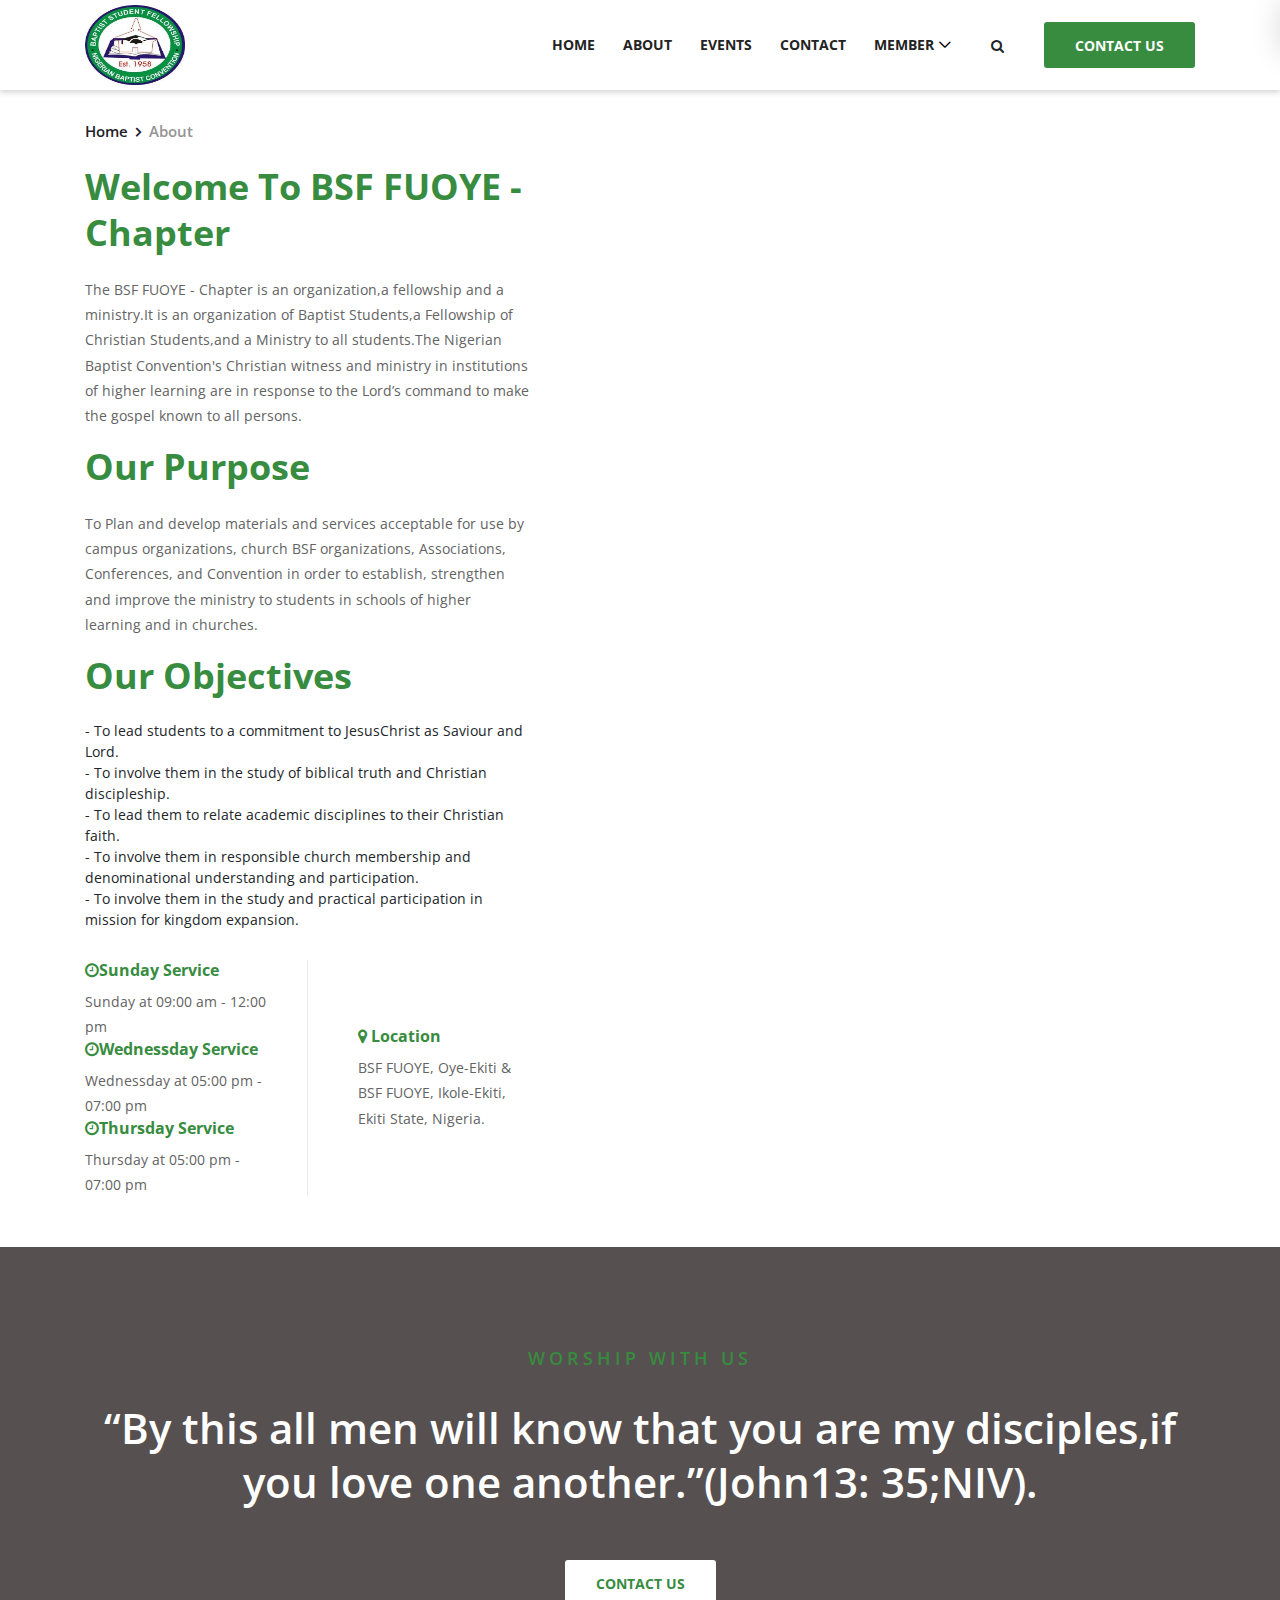
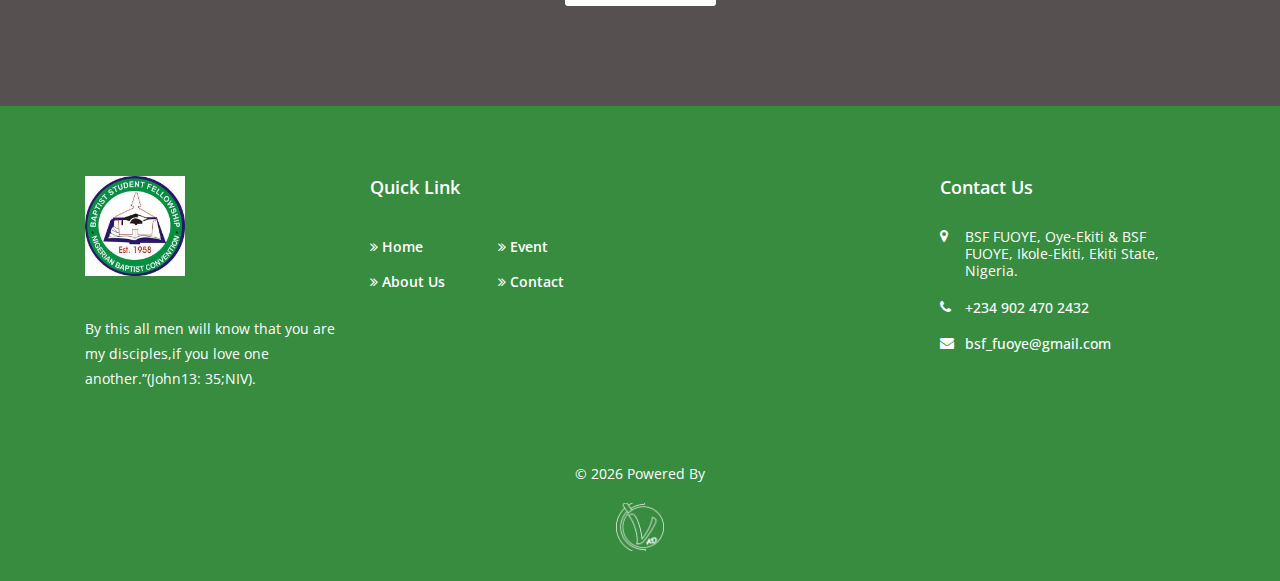
<file: about.html>
<!DOCTYPE html>
<html lang="en">

<head>
    <meta charset="UTF-8">
    <meta name="description" content="Baptist Student Fellowhip - FUOYE ">
    <meta http-equiv="X-UA-Compatible" content="IE=edge">
    <meta name="viewport" content="width=device-width, initial-scale=1, shrink-to-fit=no">
    <title>Baptist Student Fellowhip - FUOYE | About</title>

    <!-- Favicon -->
     <link rel="icon" href="images/images.jpg">

        <!-- Core Stylesheet -->
        <link rel="stylesheet" href="style.css">

    </head>

    <body>
        <!-- ##### Preloader ##### -->
        <div class="preloader d-flex align-items-center justify-content-center">
            <!-- Line -->
            <div class="line-preloader"></div>
        </div>

        <!-- ##### Header Area Start ##### -->
        <header class="header-area">

            <!-- ***** Navbar Area ***** -->
            <div class="crose-main-menu">
            <div class="classy-nav-container breakpoint-off">
                <div class="container">
                    <!-- Menu -->
                    <nav class="classy-navbar justify-content-between" id="croseNav">

                        <!-- Nav brand -->
                        <a href="./index" class="nav-brand"><img src="images/images.jpg" style="height:80px;width: 100px" alt=""></a>

                        <!-- Navbar Toggler -->
                        <div class="classy-navbar-toggler">
                            <span class="navbarToggler"><span></span><span></span><span></span></span>
                        </div>

                        <!-- Menu -->
                        <div class="classy-menu">

                            <!-- close btn -->
                            <div class="classycloseIcon">
                                <div class="cross-wrap"><span class="top"></span><span class="bottom"></span></div>
                            </div>

                            <!-- Nav Start -->
                            <div class="classynav">
                                <ul>
                                    <li><a href="./index">Home</a></li>
                                    <li><a href="#">About</a></li>
                                    <li><a href="./events">Events</a></li>
                                    <li><a href="./contact">Contact</a></li>
                                    <li><a href="#">Member</a>
                                        <ul class="dropdown">
                                            <li><a href="./coming">Register</a></li>
                                            <li><a href="./coming">Login</a></li>
                                        </ul>
                                    </li>
                                </ul>

                                <!-- Search Button -->
                                <div id="header-search"><i class="fa fa-search" aria-hidden="true"></i></div>

                                <!-- Donate Button -->
                                <a href="contact.html" class="btn crose-btn header-btn">Contact Us</a>

                            </div>
                            <!-- Nav End -->
                        </div>
                    </nav>
                </div>
            </div>

            <!-- ***** Search Form Area ***** -->
            <div class="search-form-area">
                <div class="container">
                    <div class="row align-items-center">
                        <div class="col-12">
                            <div class="searchForm">
                                <form action="#" method="post">
                                    <input type="search" name="search" id="search" placeholder="Enter keywords &amp; hit enter...">
                                    <button type="submit" class="d-none"></button>
                                </form>
                                <div class="close-icon" id="searchCloseIcon"><i class="fa fa-close" aria-hidden="true"></i></div>
                            </div>
                        </div>
                    </div>
                </div>
            </div>
        </div>
        <!-- ***** Navbar Area ***** -->
    </header>
    <!-- ##### Header Area End ##### -->

    <!-- ##### Breadcrumb Area Start ##### -->
    <div class="breadcrumb-area">
        <div class="container">
            <div class="row">
                <div class="col-12">
                    <nav aria-label="breadcrumb">
                        <ol class="breadcrumb">
                            <li class="breadcrumb-item"><a href="#">Home</a></li>
                            <li class="breadcrumb-item active" aria-current="page">About</li>
                        </ol>
                    </nav>
                </div>
            </div>
        </div>
    </div>
    <!-- ##### Breadcrumb Area End ##### -->

    <!-- ##### About Us Area Start ##### -->
    <div class="about-us-area about-page section-padding-100">
        <div class="container">
            <div class="row align-items-center justify-content-between">
                <div class="col-12 col-lg-5">
                    <div class="about-content" style="margin-top:-80px">
                        <h2>Welcome To BSF FUOYE - Chapter</h2>
                        <p>The BSF FUOYE - Chapter is an organization,a fellowship and a ministry.It is an organization of Baptist Students,a Fellowship of Christian Students,and a Ministry to all students.The Nigerian Baptist Convention's Christian witness and ministry in institutions of higher learning are in response to the Lord’s command to make the gospel known to all persons.</p>

                        <h2>Our Purpose</h2>
                        <p>To Plan and develop materials and services acceptable for use by campus organizations, church BSF organizations, Associations, Conferences, and Convention in order to establish, strengthen and improve the ministry to students in schools of higher learning and in churches.</p>

                        <h2>Our Objectives</h2>
                        <p>
                                <ol> - To lead students to a commitment to JesusChrist as Saviour and Lord.</ol>
                                <ol> - To involve them in the study of biblical truth and Christian discipleship.</ol>
                                <ol> - To lead them to relate academic disciplines to their Christian faith.</ol>
                                <ol> - To involve them in responsible church membership and denominational understanding and participation.</ol>
                                <ol> - To involve them in the study and practical participation in mission for kingdom expansion.</ol>
                            </p>
                        <div class="opening-hours-location mt-30 d-flex align-items-center">
                            <!-- Opening Hours -->
                            <div class="opening-hours">
                                <h6><i class="fa fa-clock-o"></i>Sunday Service</h6>
                                <p>Sunday at 09:00 am - 12:00 pm</p>
                                <h6><i class="fa fa-clock-o"></i>Wednessday Service</h6>
                                <p>Wednessday at 05:00 pm - 07:00 pm</p>
                                <h6><i class="fa fa-clock-o"></i>Thursday Service</h6>
                                <p>Thursday at 05:00 pm - 07:00 pm</p>

                            </div>
                            <!-- Location -->
                            <div class="location">
                                <h6><i class="fa fa-map-marker"></i> Location</h6>
                                <p>BSF FUOYE, Oye-Ekiti & BSF FUOYE, Ikole-Ekiti, Ekiti State, Nigeria.</p>
                            </div>
                        </div>
                    </div>
                </div>
                
            </div>
        </div>
    </div>
    <!-- ##### About Us Area End ##### -->

    <!-- ##### Call To Action Area Start ##### -->
    <section class="call-to-action-area section-padding-100 bg-img bg-overlay" style="background-image: url(images/g.jpg);margin-top:-50px">
        <div class="container">
            <div class="row">
                <div class="col-12">
                    <div class="call-to-action-content text-center">
                        <h6>Worship with Us </h6>
                        <h2>“By this all men will know that you are my disciples,if you love one another.”(John13: 35;NIV).</h2>
                        <a href="#" class="btn crose-btn btn-2">Contact Us</a>
                    </div>
                </div>
            </div>
        </div>
    </section>
    <!-- ##### Call To Action Area End ##### -->

    

    <!-- ##### Footer Area Start ##### -->
    <footer class="footer-area">
        <!-- Main Footer Area -->
        <div class="main-footer-area">
            <div class="container">
                <div class="row">

                    <!-- Single Footer Widget -->
                    <div class="col-12 col-sm-6 col-lg-3">
                        <div class="single-footer-widget mb-70">
                            <a href="#" class="footer-logo"><img src="images/images.jpg" style="height:100px;width: 100px;" alt=""></a>
                            <p>By this all men will know that you are my disciples,if you love one another.”(John13: 35;NIV).</p>
                        </div>
                    </div>

                    <!-- Single Footer Widget -->
                    <div class="col-12 col-sm-6 col-lg-3">
                        <div class="single-footer-widget mb-70">
                            <h5 class="widget-title">Quick Link</h5>
                            <nav class="footer-menu">
                                <ul>
                                    <li><a href="./index"><i class="fa fa-angle-double-right" aria-hidden="true"></i> Home</a></li>
                                    <li><a href="./events"><i class="fa fa-angle-double-right" aria-hidden="true"></i> Event</a></li>
                                    <li><a href="#"><i class="fa fa-angle-double-right" aria-hidden="true"></i> About Us</a></li>
                                    
                                    <li><a href="./contact"><i class="fa fa-angle-double-right" aria-hidden="true"></i> Contact</a></li>
                                    
                                    
                                </ul>
                            </nav>
                        </div>
                    </div>

                    <!-- Single Footer Widget -->
                    <div class="col-12 col-sm-6 col-lg-3">
                       
                    </div>

                    <!-- Single Footer Widget -->
                    <div class="col-12 col-sm-6 col-lg-3">
                        <div class="single-footer-widget mb-70">
                            <h5 class="widget-title">Contact Us</h5>

                             <div class="contact-information">
                                <p><i class="fa fa-map-marker" aria-hidden="true"></i>BSF FUOYE, Oye-Ekiti & BSF FUOYE, Ikole-Ekiti, Ekiti State, Nigeria.</p>
                                <a href="#"><i class="fa fa-phone" aria-hidden="true"></i>
                                +234 902 470 2432 </a>
                                <a href="mailto:info.deercreative@gmail.com"><i class="fa fa-envelope" aria-hidden="true"></i>bsf_fuoye@gmail.com</a>
                                
                            </div>
                        </div>
                    </div>

                </div>
            </div>
        </div>

        <!-- Copwrite Area -->
           <div class="copywrite-area" style="height:120px">
            <div class="container" style="padding-top:0px">
                
 <p style="text-align: center;color:white">
 &copy; <script>document.write(new Date().getFullYear());</script> Powered By
</p>
<center><a href="https://vad1.netlify.app"><img src="images/vad1.png" style="height:48px;width:48px;"></a></center>
                     
                    </div>

                   
                </div>
            </div>
        </div>
    </footer>
    <!-- ##### Footer Area End ##### -->

    <!-- ##### All Javascript Script ##### -->
    <!-- jQuery-2.2.4 js -->
    <script src="js/jquery/jquery-2.2.4.min.js"></script>
    <!-- Popper js -->
    <script src="js/bootstrap/popper.min.js"></script>
    <!-- Bootstrap js -->
    <script src="js/bootstrap/bootstrap.min.js"></script>
    <!-- All Plugins js -->
    <script src="js/plugins/plugins.js"></script>
    <!-- Active js -->
    <script src="js/active.js"></script>
</body>

</html>
</file>
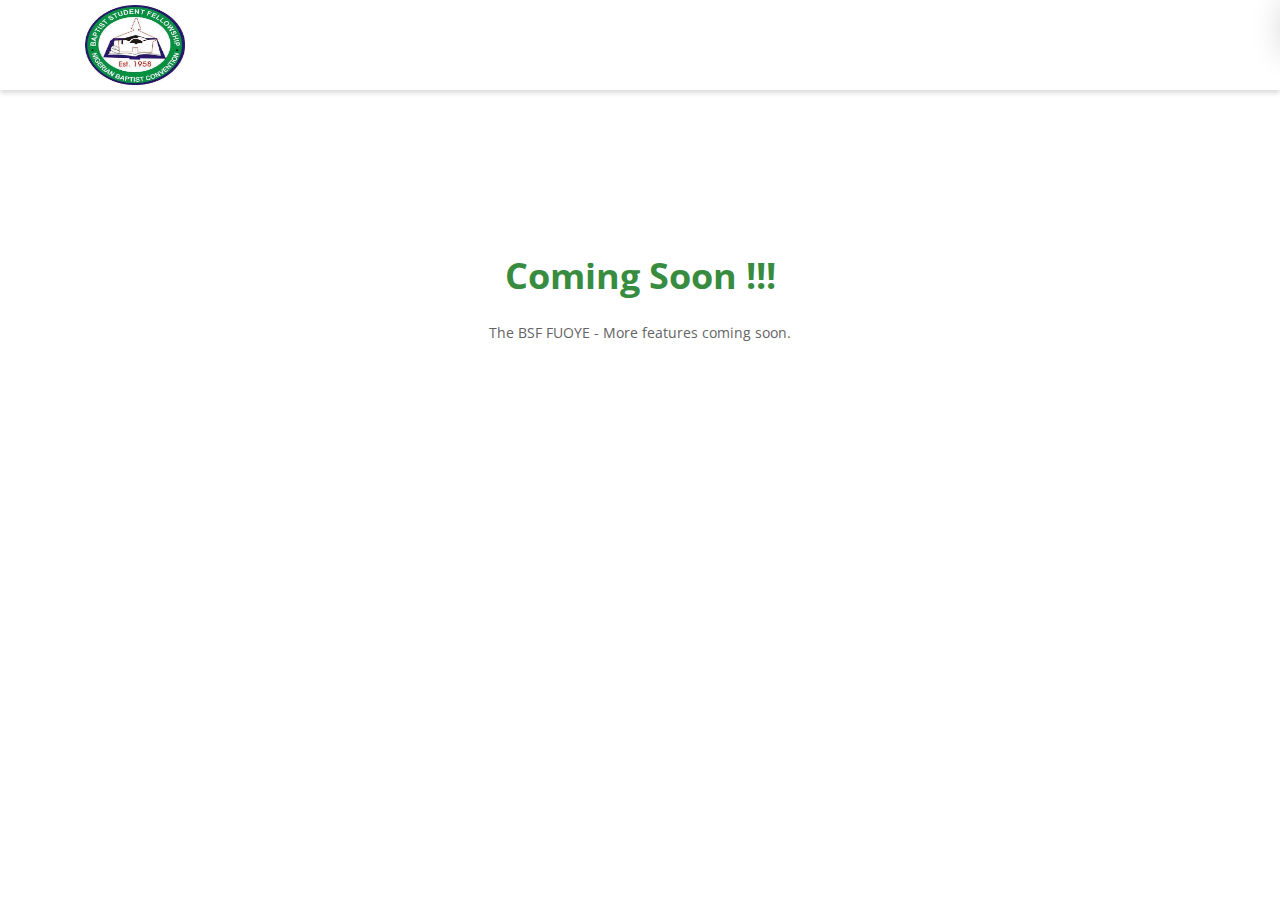
<file: coming.html>
<!DOCTYPE html>
<html lang="en">

<head>
    <meta charset="UTF-8">
    <meta name="description" content="Baptist Student Fellowhip - FUOYE ">
    <meta http-equiv="X-UA-Compatible" content="IE=edge">
    <meta name="viewport" content="width=device-width, initial-scale=1, shrink-to-fit=no">
    <title>Baptist Student Fellowhip - FUOYE | About</title>

    <!-- Favicon -->
     <link rel="icon" href="images/images.jpg">

        <!-- Core Stylesheet -->
        <link rel="stylesheet" href="style.css">

    </head>

    <body>
        <!-- ##### Preloader ##### -->
        <div class="preloader d-flex align-items-center justify-content-center">
            <!-- Line -->
            <div class="line-preloader"></div>
        </div>

        <!-- ##### Header Area Start ##### -->
        <header class="header-area">

            <!-- ***** Navbar Area ***** -->
            <div class="crose-main-menu">
            <div class="classy-nav-container breakpoint-off">
                <div class="container">
                    <!-- Menu -->
                    <nav class="classy-navbar justify-content-between" id="croseNav">

                        <!-- Nav brand -->
                        <a href="./index" class="nav-brand"><img src="images/images.jpg" style="height:80px;width: 100px" alt=""></a>

                        <!-- Navbar Toggler -->
                        <div class="classy-navbar-toggler">
                            <span class="navbarToggler"><span></span><span></span><span></span></span>
                        </div>

                        <!-- Menu -->
                        <div class="classy-menu">

                            <!-- close btn -->
                            <div class="classycloseIcon">
                                <div class="cross-wrap"><span class="top"></span><span class="bottom"></span></div>
                            </div>

                            <!-- Nav Start -->
                           
                            <!-- Nav End -->
                        </div>
                    </nav>
                </div>
            </div>

            <!-- ***** Search Form Area ***** -->
            <div class="search-form-area">
                <div class="container">
                    <div class="row align-items-center">
                        <div class="col-12">
                            <div class="searchForm">
                                <form action="#" method="post">
                                    <input type="search" name="search" id="search" placeholder="Enter keywords &amp; hit enter...">
                                    <button type="submit" class="d-none"></button>
                                </form>
                                <div class="close-icon" id="searchCloseIcon"><i class="fa fa-close" aria-hidden="true"></i></div>
                            </div>
                        </div>
                    </div>
                </div>
            </div>
        </div>
        <!-- ***** Navbar Area ***** -->
    </header>
    <!-- ##### Header Area End ##### -->

    <!-- ##### Breadcrumb Area Start ##### -->
    <div class="breadcrumb-area">
        <div class="container">
            <div class="row">
                <!-- <div class="col-12">
                    <nav aria-label="breadcrumb">
                        <ol class="breadcrumb">
                            <li class="breadcrumb-item"><a href="#">Home</a></li>
                            <li class="breadcrumb-item active" aria-current="page">About</li>
                        </ol>
                    </nav>
                </div> -->
            </div>
        </div>
    </div>
    <!-- ##### Breadcrumb Area End ##### -->

    <!-- ##### About Us Area Start ##### -->
    <div class="about-us-area about-page section-padding-100">
        <div class="container">
            <div class=" justify-content-between">
                <div class="">
                    <center>
                    <div class="about-content" style="text-align:center;"><br><br><br>
                        <h2 style="text-align:center;">Coming Soon !!!</h2>
                        <p>The BSF FUOYE - More features coming soon.</p>
                        <div class="opening-hours-location mt-30 d-flex align-items-center">
                            <!-- Opening Hours -->
                         
                        </div>
                    </div>
                </center>
                </div>
               
            </div>
        </div>
    </div>
    <!-- ##### About Us Area End ##### -->

    <!-- ##### Call To Action Area Start ##### -->
  <!--   <section class="call-to-action-area section-padding-100 bg-img bg-overlay" style="background-image: url(images/g.jpg)">
        <div class="container">
            <div class="row">
                <div class="col-12">
                    <div class="call-to-action-content text-center">
                        <h6>Worship with Us </h6>
                        <h2>“By this all men will know that you are my disciples,if you love one another.”(John13: 35;NIV).</h2>
                        <a href="#" class="btn crose-btn btn-2">Contact Us</a>
                    </div>
                </div>
            </div>
        </div>
    </section> -->
    <!-- ##### Call To Action Area End ##### -->

    

    <!-- ##### Footer Area Start ##### -->
   
    <!-- ##### Footer Area End ##### -->

    <!-- ##### All Javascript Script ##### -->
    <!-- jQuery-2.2.4 js -->
    <script src="js/jquery/jquery-2.2.4.min.js"></script>
    <!-- Popper js -->
    <script src="js/bootstrap/popper.min.js"></script>
    <!-- Bootstrap js -->
    <script src="js/bootstrap/bootstrap.min.js"></script>
    <!-- All Plugins js -->
    <script src="js/plugins/plugins.js"></script>
    <!-- Active js -->
    <script src="js/active.js"></script>
</body>

</html>
</file>
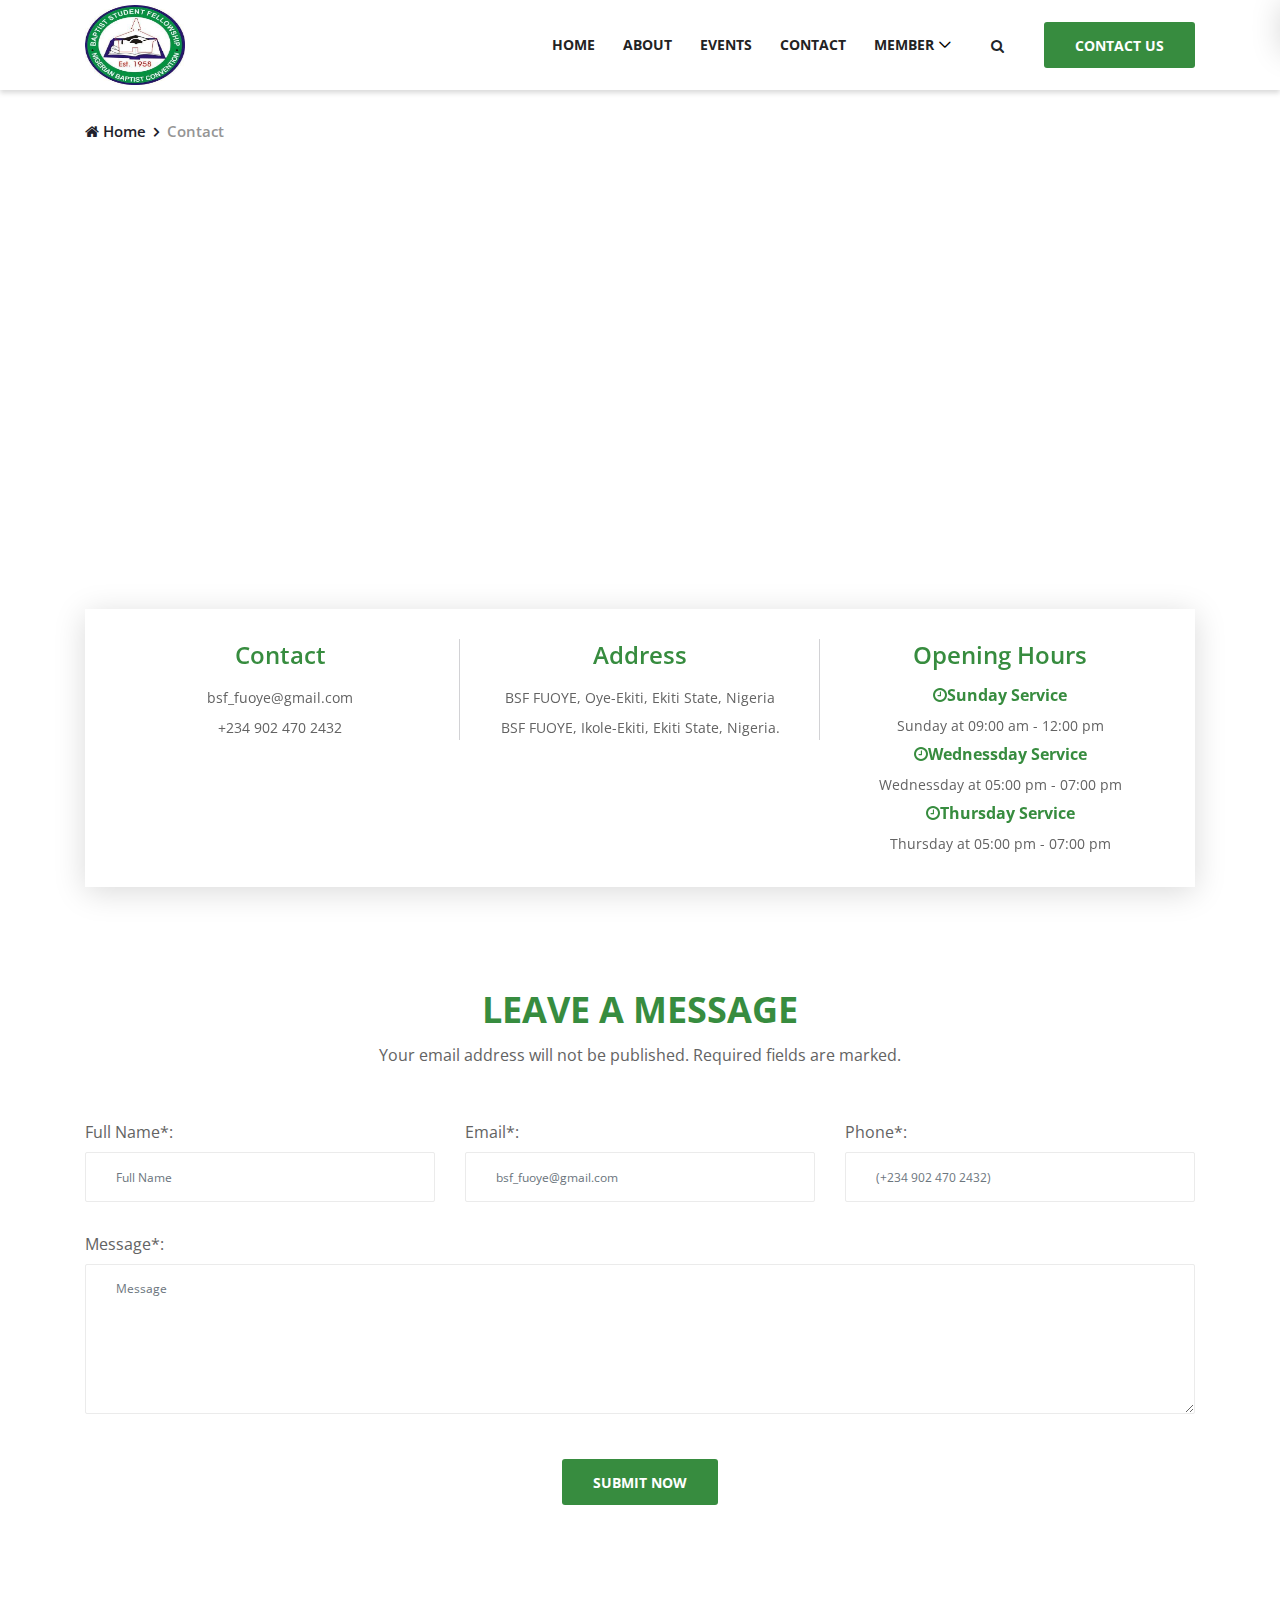
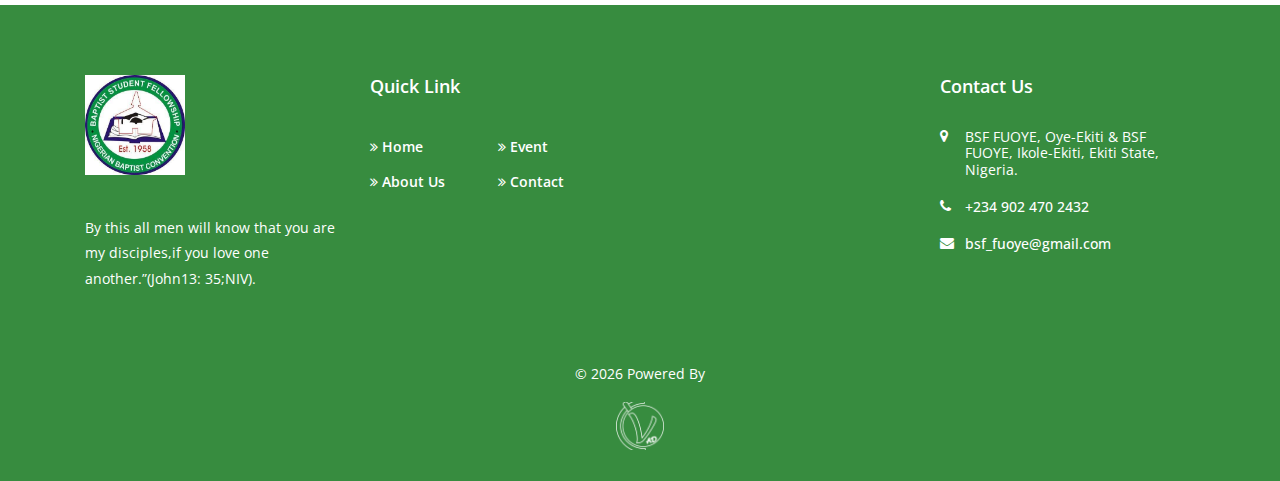
<file: contact.html>
<!DOCTYPE html>
<html lang="en">

<head>
    <meta charset="UTF-8">
    <meta name="description" content="Baptist Student Fellowhip - FUOYE ">
    <meta http-equiv="X-UA-Compatible" content="IE=edge">
    <meta name="viewport" content="width=device-width, initial-scale=1, shrink-to-fit=no">
    <title>Baptist Student Fellowhip - FUOYE | Contact</title>

    <!-- Favicon -->
     <link rel="icon" href="images/images.jpg">

        <!-- Core Stylesheet -->
        <link rel="stylesheet" href="style.css">

    </head>

    <body>
        <!-- ##### Preloader ##### -->
        <div class="preloader d-flex align-items-center justify-content-center">
            <!-- Line -->
            <div class="line-preloader"></div>
        </div>

        <!-- ##### Header Area Start ##### -->
        <header class="header-area">

            <!-- ***** Top Header Area ***** -->
          
            <!-- ***** Top Header Area ***** -->

            <!-- ***** Navbar Area ***** -->
            <div class="crose-main-menu">
            <div class="classy-nav-container breakpoint-off">
                <div class="container">
                    <!-- Menu -->
                    <nav class="classy-navbar justify-content-between" id="croseNav">

                        <!-- Nav brand -->
                        <a href="./index" class="nav-brand"><img src="images/images.jpg" style="height:80px;width: 100px" alt=""></a>

                        <!-- Navbar Toggler -->
                        <div class="classy-navbar-toggler">
                            <span class="navbarToggler"><span></span><span></span><span></span></span>
                        </div>

                        <!-- Menu -->
                        <div class="classy-menu">

                            <!-- close btn -->
                            <div class="classycloseIcon">
                                <div class="cross-wrap"><span class="top"></span><span class="bottom"></span></div>
                            </div>

                            <!-- Nav Start -->
                            <div class="classynav">
                                <ul>
                                    <li><a href="./index">Home</a></li>
                                    <li><a href="./about">About</a></li>
                                    <li><a href="./events">Events</a></li>
                                    <li><a href="./contact">Contact</a></li>
                                    <li><a href="#">Member</a>
                                        <ul class="dropdown">
                                            <li><a href="./coming">Register</a></li>
                                            <li><a href="./coming">Login</a></li>
                                        </ul>
                                    </li>
                                </ul>

                                <!-- Search Button -->
                                <div id="header-search"><i class="fa fa-search" aria-hidden="true"></i></div>

                                <!-- Donate Button -->
                                <a href="#" class="btn crose-btn header-btn">Contact Us</a>

                            </div>
                            <!-- Nav End -->
                        </div>
                    </nav>
                </div>
            </div>

            <!-- ***** Search Form Area ***** -->
            <div class="search-form-area">
                <div class="container">
                    <div class="row align-items-center">
                        <div class="col-12">
                            <div class="searchForm">
                                <form action="#" method="post">
                                    <input type="search" name="search" id="search" placeholder="Enter keywords &amp; hit enter...">
                                    <button type="submit" class="d-none"></button>
                                </form>
                                <div class="close-icon" id="searchCloseIcon"><i class="fa fa-close" aria-hidden="true"></i></div>
                            </div>
                        </div>
                    </div>
                </div>
            </div>
        </div>
        <!-- ***** Navbar Area ***** -->
    </header>    <!-- ##### Header Area End ##### -->

    <!-- ##### Breadcrumb Area Start ##### -->
    <div class="breadcrumb-area">
        <div class="container">
            <div class="row">
                <div class="col-12">
                    <nav aria-label="breadcrumb">
                        <ol class="breadcrumb">
                            <li class="breadcrumb-item"><a href="#"><i class="fa fa-home"></i> Home</a></li>
                            <li class="breadcrumb-item active" aria-current="page">Contact</li>
                        </ol>
                    </nav>
                </div>
            </div>
        </div>
    </div>
    <!-- ##### Breadcrumb Area End ##### -->

    <!-- ##### Google Maps Start ##### -->
    <div class="map-area mt-30">
        <iframe src="https://www.google.com/maps/place/Ikole/@7.7943217,5.5001513,15z/data=!4m2!3m1!1s0x104876f56bc4e61f:0xbd34ccbdd662ff3e?hl=en" allowfullscreen></iframe>
    </div>
    <!-- ##### Google Maps End ##### -->

    <!-- ##### Contact Area Start ##### -->
    <section class="contact-area">
        <div class="container">
            <div class="row">
                <div class="col-12">
                    <div class="contact-content-area">
                        <div class="row">
                            <div class="col-12 col-md-4">
                                <div class="contact-content contact-information">
                                    <h4>Contact</h4>
                                    <p>bsf_fuoye@gmail.com</p>
                                    <p> +234 902 470 2432</p>
                                </div>
                            </div>
                            <div class="col-12 col-md-4">
                                <div class="contact-content contact-information">
                                    <h4>Address</h4>
                                    <p>BSF FUOYE, Oye-Ekiti, Ekiti State, Nigeria</p>
                                    <p>BSF FUOYE, Ikole-Ekiti, Ekiti State, Nigeria.</p>
                                </div>
                            </div>
                            <div class="col-12 col-md-4">
                                <div class="contact-content contact-information">
                                    <h4>Opening Hours</h4>
                                <h6><i class="fa fa-clock-o"></i>Sunday Service</h6>
                                <p>Sunday at 09:00 am - 12:00 pm</p>
                                <h6><i class="fa fa-clock-o"></i>Wednessday Service</h6>
                                <p>Wednessday at 05:00 pm - 07:00 pm</p>
                                <h6><i class="fa fa-clock-o"></i>Thursday Service</h6>
                                <p>Thursday at 05:00 pm - 07:00 pm</p>

                           
                                </div>
                            </div>
                        </div>
                    </div>
                </div>
            </div>
        </div>
    </section>
    <!-- ##### Contact Area End ##### -->

    <!-- ##### Contact Form Area Start ##### -->
    <div class="contact-form section-padding-0-100">
        <div class="container">
            <div class="row">
                <!-- Section Heading -->
                <div class="col-12">
                    <div class="section-heading">
                        <h2>Leave A Message</h2>
                        <p>Your email address will not be published. Required fields are marked.</p>
                    </div>
                </div>
            </div>

            <div class="row">
                <div class="col-12">
                    <!-- Contact Form Area -->
                    <div class="contact-form-area">
                        <form action="./mail-send.php" method="post">
                            <div class="row">
                                <div class="col-12 col-lg-4">
                                    <div class="form-group">
                                        <label for="contact-name">Full Name*:</label>
                                        <input type="text" class="form-control" id="contact-name" placeholder="Full Name" name="name">
                                    </div>
                                </div>
                                <div class="col-12 col-lg-4">
                                    <div class="form-group">
                                        <label for="contact-email">Email*:</label>
                                        <input type="email" class="form-control" id="contact-email" placeholder="bsf_fuoye@gmail.com" name="email">
                                    </div>
                                </div>
                                <div class="col-12 col-lg-4">
                                    <div class="form-group">
                                        <label for="contact-number">Phone*:</label>
                                        <input type="text" class="form-control" id="contact-number" placeholder="(+234 902 470 2432) ">
                                    </div>
                                </div>
                                <div class="col-12">
                                    <div class="form-group">
                                        <label for="message">Message*:</label>
                                        <textarea class="form-control" name="message" id="message" cols="30" rows="10" placeholder="Message"></textarea>
                                    </div>
                                </div>
                                <div class="col-12 text-center">
                                    <button type="submit" class="btn crose-btn mt-15">Submit Now</button>
                                </div>
                            </div>
                        </form>
                    </div>
                </div>
            </div>
        </div>
    </div>
    <!-- ##### Contact Form Area End ##### -->

    <!-- ##### Footer Area Start ##### -->
    <footer class="footer-area">
        <!-- Main Footer Area -->
        <div class="main-footer-area">
            <div class="container">
                <div class="row">

                    <!-- Single Footer Widget -->
                    <div class="col-12 col-sm-6 col-lg-3">
                        <div class="single-footer-widget mb-70">
                            <a href="#" class="footer-logo"><img src="images/images.jpg" style="height:100px;width: 100px;" alt=""></a>
                            <p>By this all men will know that you are my disciples,if you love one another.”(John13: 35;NIV).</p>
                        </div>
                    </div>

                    <!-- Single Footer Widget -->
                    <div class="col-12 col-sm-6 col-lg-3">
                        <div class="single-footer-widget mb-70">
                            <h5 class="widget-title">Quick Link</h5>
                            <nav class="footer-menu">
                                <ul>
                                    <li><a href="./index"><i class="fa fa-angle-double-right" aria-hidden="true"></i> Home</a></li>
                                    <li><a href="./events"><i class="fa fa-angle-double-right" aria-hidden="true"></i> Event</a></li>
                                    <li><a href="./about"><i class="fa fa-angle-double-right" aria-hidden="true"></i> About Us</a></li>
                                    
                                    <li><a href="#"><i class="fa fa-angle-double-right" aria-hidden="true"></i> Contact</a></li>
                                    
                                    
                                </ul>
                            </nav>
                        </div>
                    </div>

                    <!-- Single Footer Widget -->
                    <div class="col-12 col-sm-6 col-lg-3">
                       
                    </div>

                    <!-- Single Footer Widget -->
                    <div class="col-12 col-sm-6 col-lg-3">
                        <div class="single-footer-widget mb-70">
                            <h5 class="widget-title">Contact Us</h5>

                            <div class="contact-information">
                                <p><i class="fa fa-map-marker" aria-hidden="true"></i>BSF FUOYE, Oye-Ekiti & BSF FUOYE, Ikole-Ekiti, Ekiti State, Nigeria.</p>
                                <a href="#"><i class="fa fa-phone" aria-hidden="true"></i>
                                +234 902 470 2432 </a>
                                <a href="#"><i class="fa fa-envelope" aria-hidden="true"></i>bsf_fuoye@gmail.com</a>
                                
                            </div>

                        </div>
                    </div>

                </div>
            </div>
        </div>

        <!-- Copwrite Area -->
        <div class="copywrite-area" style="height:120px">
            <div class="container" style="padding-top:0px">
                
 <p style="text-align: center;color:white">
 &copy; <script>document.write(new Date().getFullYear());</script> Powered By
</p>
<center><a href="https://vad1.netlify.app"><img src="images/vad1.png" style="height:48px;width:48px;"></a></center>
                     
                    </div>

                   
                </div>
            </div>
        </div>
    </footer>
    <!-- ##### Footer Area End ##### -->

    <!-- ##### All Javascript Script ##### -->
    <!-- jQuery-2.2.4 js -->
    <script src="js/jquery/jquery-2.2.4.min.js"></script>
    <!-- Popper js -->
    <script src="js/bootstrap/popper.min.js"></script>
    <!-- Bootstrap js -->
    <script src="js/bootstrap/bootstrap.min.js"></script>
    <!-- All Plugins js -->
    <script src="js/plugins/plugins.js"></script>
    <!-- Active js -->
    <script src="js/active.js"></script>
</body>

</html>
</file>
<file: style.css>
/* [Master Stylesheet] */
/*
Template Name: Crose
Template Author: Colorlib
Template Author URI: http://colorlib.com
Text Domain: Crose
Version: - v1.0.0
*/
/* :: 1.0 Import Fonts */
@import url("https://fonts.googleapis.com/css?family=Open+Sans:300,400,600,700,800|Raleway:700,800");
/* :: 2.0 Import All CSS */
@import url(css/bootstrap.min.css);
@import url(css/classy-nav.css);
@import url(css/owl.carousel.min.css);
@import url(css/animate.css);
@import url(css/magnific-popup.css);
@import url(css/font-awesome.min.css);
/* :: 3.0 Base CSS */
* {
  margin: 0;
  padding: 0; }

body {
  font-family: "Open Sans", sans-serif;
  font-size: 14px; }

h1,
h2,
h3,
h4,
h5,
h6 {
  color: #378C3F;
  line-height: 1.3;
  font-weight: 700; }

p {
  color: #636363;
  font-size: 14px;
  line-height: 1.8;
  font-weight: 400; }

a,
a:hover,
a:focus {
  -webkit-transition-duration: 500ms;
  transition-duration: 500ms;
  text-decoration: none;
  outline: 0 solid transparent;
  color: #1f1f2c;
  font-weight: 500;
  font-size: 14px; }

ul,
ol {
  margin: 0; }
  ul li,
  ol li {
    list-style: none; }

img {
  height: auto;
  max-width: 100%; }

/* :: 3.1.0 Spacing */
.mt-15 {
  margin-top: 15px !important; }

.mt-30 {
  margin-top: 30px !important; }

.mt-50 {
  margin-top: 50px !important; }

.mt-70 {
  margin-top: 70px !important; }

.mt-100 {
  margin-top: 100px !important; }

.mb-15 {
  margin-bottom: 15px !important; }

.mb-30 {
  margin-bottom: 30px !important; }

.mb-50 {
  margin-bottom: 50px !important; }

.mb-70 {
  margin-bottom: 70px !important; }

.mb-100 {
  margin-bottom: 100px !important; }

.ml-15 {
  margin-left: 15px !important; }

.ml-30 {
  margin-left: 30px !important; }

.ml-50 {
  margin-left: 50px !important; }

.mr-15 {
  margin-right: 15px !important; }

.mr-30 {
  margin-right: 30px !important; }

.mr-50 {
  margin-right: 50px !important; }

/* :: 3.2.0 Height */
.height-400 {
  height: 400px; }

.height-500 {
  height: 500px; }

.height-600 {
  height: 600px; }

.height-700 {
  height: 700px; }

.height-800 {
  height: 800px; }

/* :: 3.3.0 Section Padding */
.section-padding-100 {
  padding-top: 100px;
  padding-bottom: 100px; }

.section-padding-100-0 {
  padding-top: 100px;
  padding-bottom: 0; }

.section-padding-0-100 {
  padding-top: 0;
  padding-bottom: 100px; }

.section-padding-100-70 {
  padding-top: 100px;
  padding-bottom: 70px; }

/* :: 3.4.0 Section Heading */
.section-heading {
  position: relative;
  z-index: 1;
  margin-bottom: 50px;
  text-align: center;
  max-width: 730px;
  margin: 0 auto 50px; }
  .section-heading h2 {
    font-size: 36px;
    text-transform: uppercase; }
    @media only screen and (min-width: 768px) and (max-width: 991px) {
      .section-heading h2 {
        font-size: 30px; } }
    @media only screen and (max-width: 767px) {
      .section-heading h2 {
        font-size: 24px; } }
  .section-heading p {
    font-size: 16px;
    color: #636363;
    margin-bottom: 0; }
    @media only screen and (max-width: 767px) {
      .section-heading p {
        font-size: 14px; } }
  .section-heading.white h2,
  .section-heading.white p {
    color: #ffffff; }

/* :: 3.5.0 Preloader */
.preloader {
  background-color: #f3f3f3;
  width: 100%;
  height: 100%;
  position: fixed;
  top: 0;
  left: 0;
  right: 0;
  bottom: 0;
  z-index: 999999;
  overflow: hidden; }
  .preloader .line-preloader {
    position: absolute;
    left: 0;
    top: 50%;
    overflow: hidden;
    width: 0;
    height: 6px;
    z-index: 10;
    border-radius: 0;
    background-color: #378C3F;
    margin-top: -3px;
    -webkit-animation: line 40000ms infinite linear;
    animation: line 40000ms infinite linear; }

@-webkit-keyframes line {
  0% {
    width: 0; }
  100% {
    width: 100%; } }
@keyframes line {
  0% {
    width: 0; }
  100% {
    width: 100%; } }
/* :: 3.6.0 Miscellaneous */
.bg-img {
  background-position: center center;
  background-size: cover;
  background-repeat: no-repeat; }

.bg-white {
  background-color: #ffffff !important; }

.bg-dark {
  background-color: #000000 !important; }

.bg-transparent {
  background-color: transparent !important; }

.font-bold {
  font-weight: 700; }

.font-light {
  font-weight: 300; }

.bg-overlay {
  position: relative;
  z-index: 2;
  background-position: center center;
  background-size: cover; }
  .bg-overlay::after {
    background-color: rgba(15, 6, 6, 0.7);
    position: absolute;
    z-index: -1;
    top: 0;
    left: 0;
    width: 100%;
    height: 100%;
    content: ""; }

.bg-gray {
  background-color: #f3f3f3; }

.bg-fixed {
  background-attachment: fixed !important; }

/* :: 3.7.0 ScrollUp */
#scrollUp {
  background-color: #378C3F;
  border-radius: 0;
  bottom: 50px;
  box-shadow: 0 2px 6px 0 rgba(0, 0, 0, 0.3);
  color: #ffffff;
  font-size: 24px;
  height: 40px;
  line-height: 40px;
  right: 50px;
  text-align: center;
  width: 40px;
  -webkit-transition-duration: 500ms;
  transition-duration: 500ms; }
  #scrollUp:hover {
    background-color: #1f1f2c; }

/* :: 3.8.0 crose Button */
.crose-btn {
  -webkit-transition-duration: 500ms;
  transition-duration: 500ms;
  position: relative;
  z-index: 1;
  display: inline-block;
  min-width: 150px;
  height: 46px;
  color: #ffffff;
  background-color: #378C3F;
  border-radius: 3px;
  padding: 0 30px;
  font-size: 14px;
  line-height: 46px;
  text-transform: uppercase;
  font-weight: 700; }
  .crose-btn.active, .crose-btn:hover, .crose-btn:focus {
    font-size: 14px;
    color: #ffffff;
    font-weight: 700;
    background-color: #1f1f2c; }
  .crose-btn.btn-2 {
    background-color: #ffffff;
    color: #378C3F; }
    .crose-btn.btn-2.active, .crose-btn.btn-2:hover, .crose-btn.btn-2:focus {
      color: #ffffff;
      background-color: #378C3F; }

/* :: 4.0 Header Area CSS */
.header-area {
  position: relative;
  width: 100%;
  z-index: 100; }
  .header-area .top-header {
    position: relative;
    z-index: 1;
    background-color: #f3f3f3;
    width: 100%; }
    .header-area .top-header .top-header-content {
      position: relative;
      z-index: 1;
      height: 50px; }
      .header-area .top-header .top-header-content .open,
      .header-area .top-header .top-header-content .email-address,
      .header-area .top-header .top-header-content .phone {
        font-size: 14px;
        color: #959595; }
        @media only screen and (min-width: 768px) and (max-width: 991px) {
          .header-area .top-header .top-header-content .open,
          .header-area .top-header .top-header-content .email-address,
          .header-area .top-header .top-header-content .phone {
            font-size: 13px; } }
        @media only screen and (max-width: 767px) {
          .header-area .top-header .top-header-content .open span,
          .header-area .top-header .top-header-content .email-address span,
          .header-area .top-header .top-header-content .phone span {
            display: none; } }
        .header-area .top-header .top-header-content .open i,
        .header-area .top-header .top-header-content .email-address i,
        .header-area .top-header .top-header-content .phone i {
          color: #378C3F;
          margin-right: 5px; }
        .header-area .top-header .top-header-content .open:hover,
        .header-area .top-header .top-header-content .email-address:hover,
        .header-area .top-header .top-header-content .phone:hover {
          color: #378C3F; }
      .header-area .top-header .top-header-content .email-address {
        margin-right: 30px; }
        @media only screen and (min-width: 768px) and (max-width: 991px) {
          .header-area .top-header .top-header-content .email-address {
            margin-right: 15px; } }
      .header-area .top-header .top-header-content .top-social-info {
        position: relative;
        z-index: 1;
        border-left: 2px solid #959595;
        margin-left: 30px;
        padding-left: 20px; }
        @media only screen and (min-width: 768px) and (max-width: 991px) {
          .header-area .top-header .top-header-content .top-social-info {
            margin-left: 10px;
            padding-left: 5px; } }
        @media only screen and (max-width: 767px) {
          .header-area .top-header .top-header-content .top-social-info {
            margin-left: 10px;
            padding-left: 5px; } }
        .header-area .top-header .top-header-content .top-social-info a {
          display: inline-block;
          padding: 0 10px;
          font-size: 14px;
          color: #959595; }
          @media only screen and (min-width: 768px) and (max-width: 991px) {
            .header-area .top-header .top-header-content .top-social-info a {
              font-size: 13px;
              padding: 0 5px; } }
          .header-area .top-header .top-header-content .top-social-info a:hover {
            color: white; }
  .header-area .crose-main-menu {
    position: relative;
    z-index: 1;
    box-shadow: 0 3px 5px 0 rgba(0, 0, 0, 0.15); }
    .header-area .crose-main-menu .classy-navbar {
      height: 90px;
      padding: 0; }
      @media only screen and (min-width: 992px) and (max-width: 1199px) {
        .header-area .crose-main-menu .classy-navbar .nav-brand {
          max-width: 120px; } }
      @media only screen and (min-width: 768px) and (max-width: 991px) {
        .header-area .crose-main-menu .classy-navbar .nav-brand {
          max-width: 120px; } }
      @media only screen and (max-width: 767px) {
        .header-area .crose-main-menu .classy-navbar .nav-brand {
          max-width: 120px; } }
  .header-area .classynav ul li a {
    font-weight: 700;
    text-transform: uppercase; }
    @media only screen and (min-width: 992px) and (max-width: 1199px) {
      .header-area .classynav ul li a {
        font-size: 13px;
        padding: 0 7px; } }
    .header-area .classynav ul li a:hover, .header-area .classynav ul li a:focus {
      color: #378C3F; }
  .header-area .classynav ul li ul li a {
    padding: 0 20px;
    letter-spacing: 0;
    font-size: 13px; }
  .header-area .is-sticky .crose-main-menu {
    position: fixed;
    width: 100%;
    top: 0;
    left: 0;
    z-index: 9999;
    box-shadow: 0 5px 50px 15px rgba(0, 0, 0, 0.2); }
  .header-area .header-btn {
    color: #ffffff;
    font-weight: 700; }
    @media only screen and (min-width: 768px) and (max-width: 991px) {
      .header-area .header-btn {
        margin: 0 15px 30px; } }
    @media only screen and (max-width: 767px) {
      .header-area .header-btn {
        margin: 0 15px 30px; } }
    .header-area .header-btn:hover {
      color: #ffffff;
      font-weight: 700; }
  .header-area #header-search {
    position: relative;
    z-index: 1;
    padding: 0 40px 0 28px;
    cursor: pointer;
    -webkit-transition-duration: 500ms;
    transition-duration: 500ms; }
    @media only screen and (min-width: 768px) and (max-width: 991px) {
      .header-area #header-search {
        padding: 15px 30px; } }
    @media only screen and (max-width: 767px) {
      .header-area #header-search {
        padding: 15px 30px; } }
    .header-area #header-search:hover, .header-area #header-search:focus {
      color: #378C3F; }
  .header-area .search-form-area {
    -webkit-transition: 400ms ease-in-out;
    transition: 400ms ease-in-out;
    position: fixed;
    background-color: #1f1f2c;
    height: 50px;
    width: 100%;
    top: 0;
    left: 100%;
    z-index: 500;
    box-shadow: 0 3px 30px 0 rgba(0, 0, 0, 0.15); }
    .header-area .search-form-area .searchForm {
      position: relative;
      z-index: 1; }
      .header-area .search-form-area .searchForm .close-icon {
        -webkit-transition-duration: 500ms;
        transition-duration: 500ms;
        position: absolute;
        right: 0;
        color: rgba(255, 255, 255, 0.6);
        top: 0;
        z-index: 100;
        width: 50px;
        height: 50px;
        line-height: 50px;
        cursor: pointer;
        text-align: right; }
        .header-area .search-form-area .searchForm .close-icon:hover {
          color: white; }
    .header-area .search-form-area form {
      width: 100%; }
      .header-area .search-form-area form input {
        height: 50px;
        border: none;
        width: 100%;
        background-color: transparent;
        color: #ffffff; }
    .header-area .search-form-area.search-on {
      left: 0; }

/* :: 5.0 Hero Slides Area */
.hero-area,
.hero-post-slides {
  position: relative;
  z-index: 1; }

.single-hero-slide {
  width: 100%;
  height: 780px;
  position: relative;
  z-index: 3;
  overflow: hidden; }
  @media only screen and (min-width: 768px) and (max-width: 991px) {
    .single-hero-slide {
      height: 600px; } }
  @media only screen and (max-width: 767px) {
    .single-hero-slide {
      height: 450px; } }
  .single-hero-slide .hero-slides-content {
    position: relative;
    z-index: 1;
    text-align: center; }
    .single-hero-slide .hero-slides-content h2 {
      font-size: "Raleway", sans-serif;
      letter-spacing: 1px;
      -webkit-transition-duration: 500ms;
      transition-duration: 500ms;
      color: #ffffff;
      font-weight: 700;
      font-size: 72px; }
      @media only screen and (min-width: 768px) and (max-width: 991px) {
        .single-hero-slide .hero-slides-content h2 {
          font-size: 48px; } }
      @media only screen and (max-width: 767px) {
        .single-hero-slide .hero-slides-content h2 {
          font-size: 30px; } }
    .single-hero-slide .hero-slides-content p {
      font-size: 20px;
      color: #ffffff;
      margin-bottom: 40px; }
      @media only screen and (max-width: 767px) {
        .single-hero-slide .hero-slides-content p {
          font-size: 14px; } }

/* :: 6.0 About Us Area CSS */
.about-us-area {
  position: relative;
  z-index: 1; }
  .about-us-area .about-thumbnail {
    border-radius: 5px;
    box-shadow: 0 3px 15px 0 rgba(0, 0, 0, 0.15);
    margin-bottom: 30px; }
    @media only screen and (min-width: 768px) and (max-width: 991px) {
      .about-us-area .about-thumbnail {
        margin-top: 100px; } }
    @media only screen and (max-width: 767px) {
      .about-us-area .about-thumbnail {
        margin-top: 100px; } }
    .about-us-area .about-thumbnail img {
      border-radius: 5px; }

.about-us-content {
  position: relative;
  z-index: 1; }
  .about-us-content img {
    border-radius: 5px;
    box-shadow: 0 3px 15px 0 rgba(0, 0, 0, 0.15);
    margin-bottom: 30px; }
    .about-us-content img img {
      border-radius: 5px; }
  .about-us-content .about-text h4 {
    font-weight: 600;
    margin-bottom: 15px;
    -webkit-transition-duration: 500ms;
    transition-duration: 500ms; }
  .about-us-content .about-text a {
    font-weight: 700;
    color: #959595; }
    .about-us-content .about-text a i {
      -webkit-transition-duration: 500ms;
      transition-duration: 500ms; }
    .about-us-content .about-text a:hover, .about-us-content .about-text a:focus {
      color: #378C3F; }
      .about-us-content .about-text a:hover i, .about-us-content .about-text a:focus i {
        padding-left: 5px; }
  .about-us-content:hover .about-text h4 {
    color: #378C3F; }

.about-page {
  position: relative;
  z-index: 1; }
  .about-page h2 {
    font-size: 36px;
    margin-bottom: 20px; }
    @media only screen and (min-width: 768px) and (max-width: 991px) {
      .about-page h2 {
        font-size: 30px; } }
    @media only screen and (max-width: 767px) {
      .about-page h2 {
        font-size: 24px; } }
  .about-page .opening-hours-location {
    position: relative;
    z-index: 1; }
    .about-page .opening-hours-location .opening-hours {
      -webkit-box-flex: 0;
      -ms-flex: 0 0 50%;
      flex: 0 0 50%;
      max-width: 50%;
      width: 50%;
      border-right: 1px solid #ebebeb;
      padding-right: 30px; }
      .about-page .opening-hours-location .opening-hours p {
        margin-bottom: 0; }
    .about-page .opening-hours-location .location {
      -webkit-box-flex: 0;
      -ms-flex: 0 0 50%;
      flex: 0 0 50%;
      max-width: 50%;
      width: 50%;
      padding-left: 50px; }
      .about-page .opening-hours-location .location p {
        margin-bottom: 0; }

/* :: 7.0 Why Choose Us Area CSS */
.single-why-choose-us {
  text-align: center; }
  .single-why-choose-us img {
    margin-bottom: 30px; }
  .single-why-choose-us h4 {
    font-weight: 600;
    margin-bottom: 15px; }

/* :: 8.0 Team Members Area */
.single-team-members {
  position: relative;
  z-index: 1;
  -webkit-transition-duration: 500ms;
  transition-duration: 500ms; }
  .single-team-members .team-thumb {
    -webkit-transition-duration: 500ms;
    transition-duration: 500ms;
    position: relative;
    z-index: 1;
    border-radius: 50%;
    width: 200px;
    height: 200px;
    margin: 0 auto 30px; }
    .single-team-members .team-thumb::after {
      -webkit-transition-duration: 500ms;
      transition-duration: 500ms;
      position: absolute;
      width: 100%;
      height: 100%;
      border-radius: 50%;
      content: '';
      top: 0;
      left: 0;
      background-color: rgba(201, 47, 47, 0.8);
      z-index: 20;
      -webkit-transform: scale(0, 0);
      transform: scale(0, 0); }
    .single-team-members .team-thumb img {
      border-radius: 50%;
      position: relative;
      z-index: 1; }
    .single-team-members .team-thumb .team-social-info {
      -webkit-transition-duration: 500ms;
      transition-duration: 500ms;
      position: absolute;
      top: 50%;
      left: 0;
      width: 100%;
      z-index: 100;
      -webkit-transform: translateY(-50%);
      transform: translateY(-50%);
      opacity: 0;
      visibility: hidden; }
      .single-team-members .team-thumb .team-social-info a {
        display: inline-block;
        padding: 0 5px;
        color: #ffffff;
        font-size: 14px; }
        .single-team-members .team-thumb .team-social-info a:hover {
          color: #1f1f2c; }
  .single-team-members h6 {
    font-size: 18px;
    font-weight: 600;
    margin-bottom: 5px; }
  .single-team-members span {
    color: #959595;
    font-size: 14px;
    margin-bottom: 0; }
  .single-team-members:hover .team-thumb, .single-team-members:focus .team-thumb {
    box-shadow: 0 4px 30px 0 rgba(0, 0, 0, 0.15); }
    .single-team-members:hover .team-thumb::after, .single-team-members:focus .team-thumb::after {
      -webkit-transform: scale(1, 1);
      transform: scale(1, 1); }
  .single-team-members:hover .team-social-info, .single-team-members:focus .team-social-info {
    opacity: 1;
    visibility: visible; }

/* :: 9.0 Call To Action Area */
.call-to-action-area {
  position: relative;
  z-index: 1;
  background-attachment: fixed; }
  .call-to-action-area .call-to-action-content h6 {
    font-weight: 600;
    color: #378C3F;
    text-transform: uppercase;
    letter-spacing: 4px;
    font-size: 18px;
    margin-bottom: 30px; }
  .call-to-action-area .call-to-action-content h2 {
    color: #ffffff;
    font-weight: 600;
    font-size: 42px;
    margin-bottom: 50px; }
    @media only screen and (min-width: 768px) and (max-width: 991px) {
      .call-to-action-area .call-to-action-content h2 {
        font-size: 30px; } }
    @media only screen and (max-width: 767px) {
      .call-to-action-area .call-to-action-content h2 {
        font-size: 24px; } }

/* :: 10.0 Sermons Area CSS */
.single-latest-sermons {
  position: relative;
  z-index: 1; }
  .single-latest-sermons .sermons-thumbnail {
    position: relative;
    z-index: 1;
    box-shadow: 0 3px 15px 0 rgba(0, 0, 0, 0.15);
    border-radius: 5px; }
    .single-latest-sermons .sermons-thumbnail img {
      border-radius: 5px; }
    .single-latest-sermons .sermons-thumbnail .sermons-date {
      -webkit-transition-duration: 500ms;
      transition-duration: 500ms;
      box-shadow: 0 3px 15px 0 rgba(0, 0, 0, 0.15);
      width: 80px;
      height: 80px;
      border-radius: 5px;
      position: absolute;
      left: 20px;
      bottom: -15px;
      background-color: #ffffff; }
      @media only screen and (max-width: 767px) {
        .single-latest-sermons .sermons-thumbnail .sermons-date {
          width: 60px;
          height: 60px; } }
      .single-latest-sermons .sermons-thumbnail .sermons-date h6 {
        -webkit-transition-duration: 500ms;
        transition-duration: 500ms;
        margin-bottom: 0;
        text-align: center;
        font-weight: 600;
        color: #636363; }
        .single-latest-sermons .sermons-thumbnail .sermons-date h6 span {
          -webkit-transition-duration: 500ms;
          transition-duration: 500ms;
          display: block;
          font-size: 36px;
          font-weight: 700;
          color: #1f1f2c; }
          @media only screen and (min-width: 768px) and (max-width: 991px) {
            .single-latest-sermons .sermons-thumbnail .sermons-date h6 span {
              font-size: 30px; } }
          @media only screen and (max-width: 767px) {
            .single-latest-sermons .sermons-thumbnail .sermons-date h6 span {
              font-size: 24px; } }
  .single-latest-sermons .sermons-content {
    position: relative;
    z-index: 1;
    margin-top: 40px; }
    .single-latest-sermons .sermons-content .sermons-cata {
      margin-bottom: 15px; }
      .single-latest-sermons .sermons-content .sermons-cata a {
        color: #959595;
        display: inline-block;
        margin-right: 20px; }
        .single-latest-sermons .sermons-content .sermons-cata a:hover {
          color: #378C3F; }
    .single-latest-sermons .sermons-content h4 {
      font-size: 24px;
      font-weight: 600;
      border-bottom: 1px solid #e5e5e5;
      padding-bottom: 20px;
      margin-bottom: 0; }
    .single-latest-sermons .sermons-content .sermons-meta-data {
      margin-top: 20px; }
      .single-latest-sermons .sermons-content .sermons-meta-data p {
        margin-bottom: 5px;
        color: #959595; }
        .single-latest-sermons .sermons-content .sermons-meta-data p:last-child {
          margin-bottom: 0; }
        .single-latest-sermons .sermons-content .sermons-meta-data p i {
          width: 15px;
          color: #378C3F; }
        .single-latest-sermons .sermons-content .sermons-meta-data p span {
          font-style: italic;
          color: #636363; }
  .single-latest-sermons:hover .sermons-thumbnail .sermons-date {
    bottom: 20px;
    background-color: #378C3F; }
    .single-latest-sermons:hover .sermons-thumbnail .sermons-date h6 {
      color: #ffffff; }
      .single-latest-sermons:hover .sermons-thumbnail .sermons-date h6 span {
        color: #ffffff; }

/* :: 11.0 Subscribe Area CSS */
.subscribe-area {
  position: relative;
  z-index: 1;
  padding: 40px 0;
  background-color: #378C3F; }
  .subscribe-area .subscribe-text h3 {
    font-weight: 600;
    font-size: 30px;
    color: #ffffff; }
    @media only screen and (max-width: 767px) {
      .subscribe-area .subscribe-text h3 {
        font-size: 24px; } }
  .subscribe-area .subscribe-text h6 {
    font-weight: 400;
    margin-bottom: 0;
    color: #ffffff; }
  .subscribe-area .subscribe-form {
    position: relative;
    z-index: 2; }
    @media only screen and (min-width: 768px) and (max-width: 991px) {
      .subscribe-area .subscribe-form {
        margin-top: 30px; } }
    @media only screen and (max-width: 767px) {
      .subscribe-area .subscribe-form {
        margin-top: 30px; } }
    .subscribe-area .subscribe-form input {
      width: 470px;
      height: 55px;
      background-color: #ffffff;
      border: none;
      border-radius: 2px;
      padding: 0 30px;
      color: #636363;
      font-size: 14px; }
      @media only screen and (min-width: 992px) and (max-width: 1199px) {
        .subscribe-area .subscribe-form input {
          width: 450px; } }
      @media only screen and (min-width: 768px) and (max-width: 991px) {
        .subscribe-area .subscribe-form input {
          width: 100%; } }
      @media only screen and (max-width: 767px) {
        .subscribe-area .subscribe-form input {
          width: 100%; } }
    .subscribe-area .subscribe-form button {
      position: absolute;
      top: 5px;
      right: 5px;
      z-index: 10; }

/* :: 12.0 Gallery Area CSS */
.gallery-area {
  position: relative;
  z-index: 1; }
  .gallery-area .single-gallery-area {
    -webkit-box-flex: 0;
    -ms-flex: 0 0 20%;
    flex: 0 0 20%;
    max-width: 20%;
    width: 20%; }
    @media only screen and (min-width: 768px) and (max-width: 991px) {
      .gallery-area .single-gallery-area {
        -webkit-box-flex: 0;
        -ms-flex: 0 0 50%;
        flex: 0 0 50%;
        max-width: 50%;
        width: 50%; } }
    @media only screen and (max-width: 767px) {
      .gallery-area .single-gallery-area {
        -webkit-box-flex: 0;
        -ms-flex: 0 0 100%;
        flex: 0 0 100%;
        max-width: 100%;
        width: 100%; } }
    @media only screen and (min-width: 576px) and (max-width: 767px) {
      .gallery-area .single-gallery-area {
        -webkit-box-flex: 0;
        -ms-flex: 0 0 50%;
        flex: 0 0 50%;
        max-width: 50%;
        width: 50%; } }
    .gallery-area .single-gallery-area a {
      display: block;
      overflow: hidden;
      cursor: url(img/core-img/zoom.png), auto; }
      .gallery-area .single-gallery-area a img {
        -webkit-transition-duration: 800ms;
        transition-duration: 800ms; }
    .gallery-area .single-gallery-area:hover a img {
      -webkit-transform: scale(1.2);
      transform: scale(1.2);
      -webkit-filter: blur(5px);
      filter: blur(5px); }

.mfp-image-holder .mfp-close,
.mfp-iframe-holder .mfp-close {
  color: #ffffff;
  right: 0;
  text-align: center;
  padding-right: 0;
  top: 40px;
  width: 36px;
  height: 36px;
  background-color: #378C3F;
  line-height: 36px; }

.mfp-bottom-bar {
  margin-top: 0;
  top: auto;
  bottom: 55px;
  left: 0;
  width: 100%;
  cursor: auto;
  background-color: transparent;
  padding: 0 15px;
  display: -webkit-box;
  display: -ms-flexbox;
  display: flex;
  -webkit-box-pack: justify;
  -ms-flex-pack: justify;
  justify-content: space-between;
  -webkit-box-align: center;
  -ms-flex-align: center;
  -ms-grid-row-align: center;
  align-items: center; }
  .mfp-bottom-bar .mfp-title {
    line-height: normal;
    color: #ffffff;
    padding-right: 0;
    background-color: #378C3F;
    padding: 8px 20px;
    border-radius: 30px;
    font-size: 12px;
    font-weight: 700; }
  .mfp-bottom-bar .mfp-counter {
    color: #ffffff;
    position: relative;
    line-height: normal;
    background-color: #378C3F;
    padding: 8px 20px;
    border-radius: 30px;
    font-size: 12px;
    font-weight: 700; }

/* :: 13.0 Upcoming Events Area CSS */
.upcoming-events-heading {
  position: relative;
  z-index: 1;
  padding: 70px 0 20px 0; }
  .upcoming-events-heading .section-heading {
    max-width: 100%; }

.upcoming-events-slides-area {
  position: relative;
  z-index: 1;
  margin-top: 20px; }
  .upcoming-events-slides-area .col-12 {
    padding: 0; }

.upcoming-slides {
  position: relative;
  z-index: 2; }
  .upcoming-slides .owl-nav {
    position: absolute;
    top: -155px;
    right: 30px;
    display: -webkit-box;
    display: -ms-flexbox;
    display: flex;
    z-index: 50;
    line-height: 1; }
    @media only screen and (max-width: 767px) {
      .upcoming-slides .owl-nav {
        top: -80px; } }
    .upcoming-slides .owl-nav .owl-prev,
    .upcoming-slides .owl-nav .owl-next {
      font-size: 50px;
      color: #7c7171;
      -webkit-transition-duration: 500ms;
      transition-duration: 500ms; }
      .upcoming-slides .owl-nav .owl-prev:hover,
      .upcoming-slides .owl-nav .owl-next:hover {
        color: #ffffff; }
    .upcoming-slides .owl-nav .owl-prev {
      margin-right: 30px; }

.single-upcoming-events-area {
  position: relative;
  z-index: 1;
  margin-top: 40px; }
  .single-upcoming-events-area .upcoming-events-thumbnail {
    -webkit-box-flex: 0;
    -ms-flex: 0 0 300px;
    flex: 0 0 300px;
    max-width: 300px;
    width: 300px;
    border-radius: 5px;
    padding-left: 15px; }
    @media only screen and (min-width: 768px) and (max-width: 991px) {
      .single-upcoming-events-area .upcoming-events-thumbnail {
        -webkit-box-flex: 0;
        -ms-flex: 0 0 100%;
        flex: 0 0 100%;
        max-width: 100%;
        width: 100%;
        margin-bottom: 50px; } }
    @media only screen and (max-width: 767px) {
      .single-upcoming-events-area .upcoming-events-thumbnail {
        -webkit-box-flex: 0;
        -ms-flex: 0 0 100%;
        flex: 0 0 100%;
        max-width: 100%;
        width: 100%;
        margin-bottom: 50px; } }
    .single-upcoming-events-area .upcoming-events-thumbnail img {
      border-radius: 5px;
      box-shadow: 0 5px 15px 0 rgba(0, 0, 0, 0.15);
      width: 100%; }
  .single-upcoming-events-area .upcoming-events-content {
    -webkit-box-flex: 0;
    -ms-flex: 0 0 calc(100% - 300px);
    flex: 0 0 calc(100% - 300px);
    max-width: calc(100% - 300px);
    width: calc(100% - 300px);
    padding-left: 50px;
    padding-right: 15px; }
    @media only screen and (min-width: 768px) and (max-width: 991px) {
      .single-upcoming-events-area .upcoming-events-content {
        -webkit-box-flex: 0;
        -ms-flex: 0 0 100%;
        flex: 0 0 100%;
        max-width: 100%;
        width: 100%; } }
    @media only screen and (max-width: 767px) {
      .single-upcoming-events-area .upcoming-events-content {
        -webkit-box-flex: 0;
        -ms-flex: 0 0 100%;
        flex: 0 0 100%;
        max-width: 100%;
        width: 100%;
        padding-left: 15px; } }
    .single-upcoming-events-area .upcoming-events-content .events-text {
      -webkit-box-flex: 0;
      -ms-flex: 0 0 70%;
      flex: 0 0 70%;
      max-width: 70%;
      width: 70%; }
      @media only screen and (min-width: 992px) and (max-width: 1199px) {
        .single-upcoming-events-area .upcoming-events-content .events-text {
          -webkit-box-flex: 0;
          -ms-flex: 0 0 60%;
          flex: 0 0 60%;
          max-width: 60%;
          width: 60%; } }
      @media only screen and (min-width: 768px) and (max-width: 991px) {
        .single-upcoming-events-area .upcoming-events-content .events-text {
          -webkit-box-flex: 0;
          -ms-flex: 0 0 60%;
          flex: 0 0 60%;
          max-width: 60%;
          width: 60%; } }
      @media only screen and (max-width: 767px) {
        .single-upcoming-events-area .upcoming-events-content .events-text {
          -webkit-box-flex: 0;
          -ms-flex: 0 0 100%;
          flex: 0 0 100%;
          max-width: 100%;
          width: 100%; } }
      .single-upcoming-events-area .upcoming-events-content .events-text h4 {
        font-weight: 600;
        margin-bottom: 15px; }
      .single-upcoming-events-area .upcoming-events-content .events-text a {
        font-weight: 700;
        color: #959595; }
        .single-upcoming-events-area .upcoming-events-content .events-text a i {
          -webkit-transition-duration: 500ms;
          transition-duration: 500ms; }
        .single-upcoming-events-area .upcoming-events-content .events-text a:hover, .single-upcoming-events-area .upcoming-events-content .events-text a:focus {
          color: #378C3F; }
          .single-upcoming-events-area .upcoming-events-content .events-text a:hover i, .single-upcoming-events-area .upcoming-events-content .events-text a:focus i {
            padding-left: 5px; }
      .single-upcoming-events-area .upcoming-events-content .events-text .events-meta {
        position: relative;
        z-index: 1;
        margin-bottom: 15px; }
        .single-upcoming-events-area .upcoming-events-content .events-text .events-meta a {
          display: inline-block;
          font-size: 14px;
          color: #959595;
          font-style: italic;
          margin-right: 15px;
          font-weight: 400; }
          .single-upcoming-events-area .upcoming-events-content .events-text .events-meta a i {
            color: #378C3F;
            padding-right: 5px; }
          .single-upcoming-events-area .upcoming-events-content .events-text .events-meta a:hover, .single-upcoming-events-area .upcoming-events-content .events-text .events-meta a:focus {
            color: #378C3F; }
            .single-upcoming-events-area .upcoming-events-content .events-text .events-meta a:hover i, .single-upcoming-events-area .upcoming-events-content .events-text .events-meta a:focus i {
              padding-left: 0; }
    .single-upcoming-events-area .upcoming-events-content .find-out-more-btn {
      padding-left: 50px;
      -webkit-box-flex: 0;
      -ms-flex: 0 0 30%;
      flex: 0 0 30%;
      max-width: 30%;
      width: 30%; }
      @media only screen and (min-width: 992px) and (max-width: 1199px) {
        .single-upcoming-events-area .upcoming-events-content .find-out-more-btn {
          -webkit-box-flex: 0;
          -ms-flex: 0 0 40%;
          flex: 0 0 40%;
          max-width: 40%;
          width: 40%; } }
      @media only screen and (min-width: 768px) and (max-width: 991px) {
        .single-upcoming-events-area .upcoming-events-content .find-out-more-btn {
          -webkit-box-flex: 0;
          -ms-flex: 0 0 40%;
          flex: 0 0 40%;
          max-width: 40%;
          width: 40%; } }
      @media only screen and (max-width: 767px) {
        .single-upcoming-events-area .upcoming-events-content .find-out-more-btn {
          -webkit-box-flex: 0;
          -ms-flex: 0 0 100%;
          flex: 0 0 100%;
          max-width: 100%;
          width: 100%; } }
      .single-upcoming-events-area .upcoming-events-content .find-out-more-btn a {
        box-shadow: 0 2px 15px 0 rgba(0, 0, 0, 0.15); }
      @media only screen and (min-width: 768px) and (max-width: 991px) {
        .single-upcoming-events-area .upcoming-events-content .find-out-more-btn {
          padding-left: 50px; } }
      @media only screen and (max-width: 767px) {
        .single-upcoming-events-area .upcoming-events-content .find-out-more-btn {
          margin-top: 30px;
          padding-left: 0; } }

/* :: 14.0 Sermons Area CSS */
.sermons-content-area {
  position: relative;
  z-index: 1;
  margin-bottom: -106px; }
  @media only screen and (max-width: 767px) {
    .sermons-content-area {
      margin-bottom: 150px; } }
  .sermons-content-area .sermons-text {
    position: relative;
    z-index: 1;
    width: 80%;
    left: 10%;
    right: 10%;
    background-color: #ffffff;
    border-radius: 5px;
    box-shadow: 0 5px 30px 0 rgba(0, 0, 0, 0.15);
    padding: 5% 8%;
    top: -206px; }
    @media only screen and (min-width: 768px) and (max-width: 991px) {
      .sermons-content-area .sermons-text {
        width: 90%;
        left: 5%;
        right: 5%; } }
    @media only screen and (max-width: 767px) {
      .sermons-content-area .sermons-text {
        width: 100%;
        left: 0%;
        right: 0%;
        top: 50px;
        padding: 30px 15px; } }
    @media only screen and (min-width: 576px) and (max-width: 767px) {
      .sermons-content-area .sermons-text {
        padding: 50px 30px; } }
    .sermons-content-area .sermons-text h2 {
      font-size: 36px;
      font-weight: 600;
      margin-bottom: 15px; }
      @media only screen and (min-width: 768px) and (max-width: 991px) {
        .sermons-content-area .sermons-text h2 {
          font-size: 30px; } }
      @media only screen and (max-width: 767px) {
        .sermons-content-area .sermons-text h2 {
          font-size: 24px; } }
    .sermons-content-area .sermons-text p {
      font-size: 16px;
      text-align: left; }
    .sermons-content-area .sermons-text .sermons-meta-data p {
      margin-right: 30px;
      font-size: 14px;
      text-align: center; }
      .sermons-content-area .sermons-text .sermons-meta-data p i {
        color: #378C3F; }
    .sermons-content-area .sermons-text .sermons-cata {
      position: relative;
      z-index: 1;
      margin-bottom: 15px; }
      .sermons-content-area .sermons-text .sermons-cata a {
        display: inline-block;
        width: 32px;
        height: 32px;
        margin: 0 10px;
        border: 2px solid #ebebeb;
        color: #959595;
        border-radius: 50%;
        line-height: 28px;
        text-align: center; }
        .sermons-content-area .sermons-text .sermons-cata a:hover {
          color: #ffffff;
          background-color: #378C3F;
          border-color: #378C3F; }
    .sermons-content-area .sermons-text .read-more-share .read-more-btn a {
      font-weight: 700;
      color: #959595; }
      .sermons-content-area .sermons-text .read-more-share .read-more-btn a i {
        -webkit-transition-duration: 500ms;
        transition-duration: 500ms; }
      .sermons-content-area .sermons-text .read-more-share .read-more-btn a:hover, .sermons-content-area .sermons-text .read-more-share .read-more-btn a:focus {
        color: #378C3F; }
        .sermons-content-area .sermons-text .read-more-share .read-more-btn a:hover i, .sermons-content-area .sermons-text .read-more-share .read-more-btn a:focus i {
          padding-left: 5px; }
    @media only screen and (max-width: 767px) {
      .sermons-content-area .sermons-text .read-more-share .share {
        margin-top: 30px; } }
    .sermons-content-area .sermons-text .read-more-share .share span,
    .sermons-content-area .sermons-text .read-more-share .share a {
      color: #959595;
      padding: 0 10px;
      font-size: 14px; }
      .sermons-content-area .sermons-text .read-more-share .share span:hover, .sermons-content-area .sermons-text .read-more-share .share span:focus,
      .sermons-content-area .sermons-text .read-more-share .share a:hover,
      .sermons-content-area .sermons-text .read-more-share .share a:focus {
        color: #378C3F; }
      @media only screen and (max-width: 767px) {
        .sermons-content-area .sermons-text .read-more-share .share span,
        .sermons-content-area .sermons-text .read-more-share .share a {
          padding: 0 5px; } }

.catagory-share-meta {
  position: relative;
  z-index: 1;
  margin-bottom: 20px; }
  .catagory-share-meta .sermons-cata {
    position: relative;
    z-index: 1; }
    .catagory-share-meta .sermons-cata a {
      display: inline-block;
      width: 32px;
      height: 32px;
      margin: 0 10px;
      border: 2px solid #ebebeb;
      color: #959595;
      border-radius: 50%;
      line-height: 28px;
      text-align: center; }
      .catagory-share-meta .sermons-cata a:hover {
        color: #ffffff;
        background-color: #378C3F;
        border-color: #378C3F; }
    @media only screen and (max-width: 767px) {
      .catagory-share-meta .sermons-cata {
        margin-bottom: 30px; } }
  .catagory-share-meta .share span,
  .catagory-share-meta .share a {
    color: #959595;
    padding: 0 10px;
    font-size: 14px; }
    .catagory-share-meta .share span:hover, .catagory-share-meta .share span:focus,
    .catagory-share-meta .share a:hover,
    .catagory-share-meta .share a:focus {
      color: #378C3F; }

.sermons-details-area {
  position: relative;
  z-index: 1; }
  .sermons-details-area .single-post-details-area {
    border-bottom: 1px solid #ebebeb;
    padding-bottom: 80px; }

/* :: 15.0 Footer Area CSS */
.footer-area {
  position: relative;
  z-index: 1; }
  .footer-area .main-footer-area {
    position: relative;
    z-index: 1;
    padding-top: 70px;
    background-color:#378C3F; }
    .footer-area .main-footer-area .single-footer-widget {
      position: relative;
      z-index: 1; }
      .footer-area .main-footer-area .single-footer-widget .footer-logo {
        display: block;
        margin-bottom: 40px; }
      .footer-area .main-footer-area .single-footer-widget p {
        color:white;
        margin-bottom: 0; }
      .footer-area .main-footer-area .single-footer-widget .widget-title {
        font-size: 18px;
        margin-bottom: 30px;
        color: #ffffff;
        font-weight: 600; }
      .footer-area .main-footer-area .single-footer-widget .footer-menu ul {
        display: -webkit-box;
        display: -ms-flexbox;
        display: flex;
        -ms-flex-wrap: wrap;
        flex-wrap: wrap; }
        .footer-area .main-footer-area .single-footer-widget .footer-menu ul li {
          -webkit-box-flex: 0;
          -ms-flex: 0 0 50%;
          flex: 0 0 50%;
          max-width: 50%;
          width: 50%; }
          .footer-area .main-footer-area .single-footer-widget .footer-menu ul li a {
            font-size: 14px;
            color:white;
            font-weight: 600;
            padding: 7px 0;
            display: block; }
            .footer-area .main-footer-area .single-footer-widget .footer-menu ul li a:hover {
              color: white; }
      .footer-area .main-footer-area .single-footer-widget .single-latest-news {
        position: relative;
        z-index: 1;
        margin-bottom: 30px; }
        .footer-area .main-footer-area .single-footer-widget .single-latest-news:last-child {
          margin-bottom: 0; }
        .footer-area .main-footer-area .single-footer-widget .single-latest-news a {
          display: block;
          color: white;
          font-size: 14px;
          font-weight: 600;
          margin-bottom: 5px; }
          .footer-area .main-footer-area .single-footer-widget .single-latest-news a:hover, .footer-area .main-footer-area .single-footer-widget .single-latest-news a:focus {
            color: #378C3F; }
        .footer-area .main-footer-area .single-footer-widget .single-latest-news p {
          color: white;
          font-style: italic;
          margin-bottom: 0; }
          .footer-area .main-footer-area .single-footer-widget .single-latest-news p i {
            color: #378C3F; }
      .footer-area .main-footer-area .single-footer-widget .contact-information p,
      .footer-area .main-footer-area .single-footer-widget .contact-information a {
        color: white;
        font-size: 14px;
        line-height: 1.2;
        display: block;
        margin-bottom: 20px;
        display: -webkit-box;
        display: -ms-flexbox;
        display: flex; }
        .footer-area .main-footer-area .single-footer-widget .contact-information p i,
        .footer-area .main-footer-area .single-footer-widget .contact-information a i {
          color: white;
          -webkit-box-flex: 0;
          -ms-flex: 0 0 25px;
          flex: 0 0 25px;
          max-width: 25px;
          width: 25px; }
      .footer-area .main-footer-area .single-footer-widget .contact-information a:hover {
        color: #378C3F; }
  .footer-area .copywrite-area {
    position: relative;
    z-index: 1;
    background-color: #378C3F;
    height: 50px;
    width: 100%; }
    @media only screen and (max-width: 767px) {
      .footer-area .copywrite-area {
        height: auto;
        padding: 15px 0; } }
    .footer-area .copywrite-area .copywrite-text {
      position: relative;
      z-index: 1; }
      @media only screen and (max-width: 767px) {
        .footer-area .copywrite-area .copywrite-text {
          text-align: center; } }
      .footer-area .copywrite-area .copywrite-text p {
        color: #c2c2c2;
        margin-bottom: 0; }
        @media only screen and (max-width: 767px) {
          .footer-area .copywrite-area .copywrite-text p {
            font-size: 13px; } }
        .footer-area .copywrite-area .copywrite-text p a {
          color: #378C3F; }
          .footer-area .copywrite-area .copywrite-text p a:hover, .footer-area .copywrite-area .copywrite-text p a:focus {
            color: #378C3F; }
    .footer-area .copywrite-area .footer-social-icon {
      text-align: right; }
      @media only screen and (max-width: 767px) {
        .footer-area .copywrite-area .footer-social-icon {
          text-align: center;
          margin-top: 15px; } }
      .footer-area .copywrite-area .footer-social-icon a {
        display: inline-block;
        margin-left: 30px;
        color: #959595;
        font-size: 14px; }
        .footer-area .copywrite-area .footer-social-icon a:hover, .footer-area .copywrite-area .footer-social-icon a:focus {
          color: white; }

/* :: 16.0 Breadcumb Area CSS */
.breadcrumb-area {
  position: relative;
  z-index: 10;
  width: 100%; }
  .breadcrumb-area .breadcrumb {
    margin: 0;
    padding: 0;
    padding-top: 30px;
    background-color: transparent; }
    .breadcrumb-area .breadcrumb .breadcrumb-item {
      font-size: 15px;
      color: #959595;
      font-weight: 600; }
      .breadcrumb-area .breadcrumb .breadcrumb-item a {
        font-size: 15px;
        color: #1f1f2c;
        font-weight: 600; }
        .breadcrumb-area .breadcrumb .breadcrumb-item a:hover, .breadcrumb-area .breadcrumb .breadcrumb-item a:focus {
          color: #378C3F; }
    .breadcrumb-area .breadcrumb .breadcrumb-item + .breadcrumb-item::before {
      color: #1f1f2c;
      font-family: 'FontAwesome';
      content: "\f105"; }

/* :: 17.0 Blog Area CSS */
.single-blog-post {
  position: relative;
  z-index: 1; }
  .single-blog-post .post-thumbnail {
    position: relative;
    z-index: 1;
    border-radius: 3px; }
    .single-blog-post .post-thumbnail img {
      border-radius: 3px; }
  .single-blog-post .post-content {
    position: relative;
    z-index: 1;
    margin-top: 30px; }
    .single-blog-post .post-content .post-title h4 {
      -webkit-transition-duration: 500ms;
      transition-duration: 500ms;
      font-weight: 600;
      margin-bottom: 15px; }
      .single-blog-post .post-content .post-title h4:hover {
        color: #378C3F; }
    .single-blog-post .post-content .post-meta {
      position: relative;
      z-index: 1;
      margin-bottom: 16px; }
      .single-blog-post .post-content .post-meta a {
        color: #959595;
        font-size: 14px; }
        .single-blog-post .post-content .post-meta a:first-child {
          border-right: 1px solid #d2d2d2;
          margin-right: 15px;
          padding-right: 15px; }
        .single-blog-post .post-content .post-meta a i {
          color: #378C3F; }
        .single-blog-post .post-content .post-meta a:hover, .single-blog-post .post-content .post-meta a:focus {
          color: #378C3F; }
    .single-blog-post .post-content .post-excerpt {
      font-size: 14px;
      color: #636363;
      margin-bottom: 0; }

/* :: 18.0 Comment Area */
.comment_area {
  position: relative;
  z-index: 1; }
  .comment_area .headline {
    margin-bottom: 30px;
    font-weight: 600; }
  .comment_area .single_comment_area {
    position: relative;
    z-index: 1; }
    .comment_area .single_comment_area::after {
      position: absolute;
      width: 1px;
      height: 90%;
      background-color: #ebebeb;
      left: 100px;
      top: 0;
      z-index: 2;
      content: ''; }
      @media only screen and (max-width: 767px) {
        .comment_area .single_comment_area::after {
          display: none; } }
    .comment_area .single_comment_area .comment-wrapper {
      margin-bottom: 30px; }
      .comment_area .single_comment_area .comment-wrapper .comment-author {
        width: 70px;
        height: 70px;
        border-radius: 50%;
        margin-right: 60px; }
        @media only screen and (max-width: 767px) {
          .comment_area .single_comment_area .comment-wrapper .comment-author {
            margin-right: 20px; } }
        .comment_area .single_comment_area .comment-wrapper .comment-author img {
          width: 100%;
          height: 100%;
          border-radius: 50%; }
      .comment_area .single_comment_area .comment-wrapper .comment-content {
        -webkit-box-flex: 0;
        -ms-flex: 1;
        flex: 1; }
        .comment_area .single_comment_area .comment-wrapper .comment-content .comment-date {
          font-size: 14px;
          text-transform: capitalize;
          color: #959595;
          font-style: italic; }
        .comment_area .single_comment_area .comment-wrapper .comment-content h5 {
          font-size: 18px;
          margin: 5px 0; }
        .comment_area .single_comment_area .comment-wrapper .comment-content p {
          font-size: 16px; }
        .comment_area .single_comment_area .comment-wrapper .comment-content a {
          min-width: 80px;
          height: 30px;
          border: 1px solid #ebebeb;
          line-height: 28px;
          font-size: 12px;
          text-align: center;
          color: #378C3F;
          display: inline-block;
          border-radius: 2px;
          box-shadow: 0 1px 2px 0 rgba(0, 0, 0, 0.15);
          text-transform: uppercase;
          font-weight: 700; }
          .comment_area .single_comment_area .comment-wrapper .comment-content a:hover {
            border-color: #378C3F;
            color: #ffffff;
            background-color: #378C3F; }

.single_comment_area ol li.single_comment_area {
  margin-left: 130px; }
  .single_comment_area ol li.single_comment_area::after {
    display: none; }
  @media only screen and (max-width: 767px) {
    .single_comment_area ol li.single_comment_area {
      margin-left: 40px; } }
  .single_comment_area ol li.single_comment_area .comment-wrapper .comment-author {
    margin-right: 30px; }
    @media only screen and (max-width: 767px) {
      .single_comment_area ol li.single_comment_area .comment-wrapper .comment-author {
        margin-right: 15px; } }

.pagination-area {
  position: relative;
  z-index: 1; }
  .pagination-area .pagination {
    position: relative;
    z-index: 1; }
    .pagination-area .pagination .page-item .page-link {
      width: 40px;
      height: 40px;
      line-height: 38px;
      border: 1px solid #ebebeb;
      border-radius: 2px;
      text-align: center;
      color: #636363;
      padding: 0;
      margin: 0 5px;
      font-size: 16px; }
      .pagination-area .pagination .page-item .page-link:hover, .pagination-area .pagination .page-item .page-link:focus {
        color: #ffffff;
        border-color: #378C3F;
        background-color: #378C3F; }
    .pagination-area .pagination .page-item.active .page-link {
      color: #ffffff;
      border-color: #378C3F;
      background-color: #378C3F; }

/* :: 19.0 Events Area CSS */
.events-title h2 {
  font-size: 36px;
  font-weight: 600; }
  @media only screen and (min-width: 768px) and (max-width: 991px) {
    .events-title h2 {
      font-size: 30px; } }
  @media only screen and (max-width: 767px) {
    .events-title h2 {
      font-size: 24px; } }

.event-search-form {
  position: relative;
  z-index: 1; }
  .event-search-form label {
    font-size: 18px;
    margin-bottom: 10px;
    font-weight: 600; }
  .event-search-form input {
    width: 100%;
    height: 45px;
    border-radius: 2px;
    border: 1px solid #e5e5e5;
    font-size: 14px;
    color: #959595;
    padding: 0 30px; }
    @media only screen and (min-width: 768px) and (max-width: 991px) {
      .event-search-form input {
        font-size: 12px;
        padding: 0 15px; } }
    @media only screen and (max-width: 767px) {
      .event-search-form input {
        margin-bottom: 30px; } }

/* :: 20.0 Leave A Reply Area CSS */
.leave-comment-area {
  position: relative;
  z-index: 1; }
  .leave-comment-area h4 {
    margin-bottom: 30px;
    font-weight: 600;
    text-transform: capitalize; }

/* :: 21.0 Sidebar Area CSS */
.single-widget-area {
  position: relative;
  z-index: 1;
  margin-bottom: 50px; }
  .single-widget-area .widget-title h6 {
    font-size: 22px;
    font-weight: 600;
    margin-bottom: 25px;
    text-transform: capitalize; }
  .single-widget-area .widget-content img {
    margin-top: 20px;
    margin-bottom: 15px; }
  .single-widget-area .widget-content p {
    margin-bottom: 0;
    font-size: 16px;
    line-height: 1.6; }
  .single-widget-area .single-latest-post {
    position: relative;
    z-index: 1;
    margin-bottom: 15px;
    border-bottom: 1px solid #ebebeb; }
    .single-widget-area .single-latest-post:last-child {
      margin-bottom: 0; }
    .single-widget-area .single-latest-post .post-title h6 {
      -webkit-transition-duration: 300ms;
      transition-duration: 300ms;
      font-size: 16px;
      line-height: 1.7;
      font-weight: 600; }
      .single-widget-area .single-latest-post .post-title h6:hover, .single-widget-area .single-latest-post .post-title h6:focus {
        color: #378C3F; }
    .single-widget-area .single-latest-post p {
      color: #959595;
      font-style: italic; }
    .single-widget-area .single-latest-post .sermons-meta-data {
      padding-bottom: 15px; }
      .single-widget-area .single-latest-post .sermons-meta-data p {
        margin-bottom: 5px;
        color: #959595;
        font-style: normal; }
        .single-widget-area .single-latest-post .sermons-meta-data p:last-child {
          margin-bottom: 0; }
        .single-widget-area .single-latest-post .sermons-meta-data p i {
          width: 15px;
          color: #378C3F; }
        .single-widget-area .single-latest-post .sermons-meta-data p span {
          font-style: italic;
          color: #636363; }
  .single-widget-area .popular-tags li a {
    display: inline-block;
    margin: 4px;
    border: 1px solid #ebebeb;
    padding: 10px 15px;
    line-height: 1;
    text-transform: uppercase;
    font-size: 13px;
    color: #1f1f2c;
    border-radius: 2px; }
    .single-widget-area .popular-tags li a:hover, .single-widget-area .popular-tags li a:focus {
      color: #ffffff;
      border-color: #378C3F;
      background-color: #378C3F; }
  .single-widget-area .crose-catagories {
    position: relative;
    z-index: 1; }
    .single-widget-area .crose-catagories li a {
      display: block;
      margin-bottom: 20px;
      font-size: 16px;
      line-height: 1;
      color: #636363; }
      .single-widget-area .crose-catagories li a:hover {
        color: #378C3F; }
      .single-widget-area .crose-catagories li a i {
        margin-right: 5px; }
    .single-widget-area .crose-catagories li:last-child a {
      margin-bottom: 0; }
  .single-widget-area .crose-archives {
    position: relative;
    z-index: 1; }
    .single-widget-area .crose-archives li a {
      display: block;
      font-size: 16px;
      line-height: 1;
      font-weight: 400;
      color: #636363;
      margin-bottom: 20px; }
      .single-widget-area .crose-archives li a:hover {
        color: #378C3F; }
    .single-widget-area .crose-archives li:last-child a {
      margin-bottom: 0; }
  .single-widget-area .search-form {
    position: relative;
    z-index: 2; }
    .single-widget-area .search-form input {
      background-color: #ffffff;
      padding: 0 20px;
      width: 100%;
      height: 50px;
      font-size: 14px;
      border: 1px solid #ebebeb;
      color: #959595;
      border-radius: 2px; }
      .single-widget-area .search-form input:focus {
        box-shadow: none; }
    .single-widget-area .search-form button {
      background-color: transparent;
      position: absolute;
      top: 0;
      right: 0;
      width: 50px;
      height: 50px;
      z-index: 10;
      border: none;
      cursor: pointer;
      -webkit-transition-duration: 500ms;
      transition-duration: 500ms; }
      .single-widget-area .search-form button:hover {
        color: #378C3F; }

.single-post-details-area {
  position: relative;
  z-index: 1;
  margin-bottom: 50px; }
  .single-post-details-area img {
    width: 100%; }
  .single-post-details-area .post-content .post-title {
    -webkit-transition-duration: 500ms;
    transition-duration: 500ms;
    line-height: 1.5;
    margin-bottom: 15px;
    font-size: 36px;
    font-weight: 600; }
    @media only screen and (min-width: 768px) and (max-width: 991px) {
      .single-post-details-area .post-content .post-title {
        font-size: 30px; } }
    @media only screen and (max-width: 767px) {
      .single-post-details-area .post-content .post-title {
        font-size: 24px; } }
  .single-post-details-area .post-content .post-meta {
    position: relative;
    z-index: 1;
    margin-bottom: 30px; }
    .single-post-details-area .post-content .post-meta a {
      display: inline-block;
      font-size: 14px;
      color: #1f1f2c;
      margin-right: 15px; }
      .single-post-details-area .post-content .post-meta a:first-child {
        font-style: italic; }
      .single-post-details-area .post-content .post-meta a span,
      .single-post-details-area .post-content .post-meta a i {
        color: #959595;
        margin-left: 3px; }
      .single-post-details-area .post-content .post-meta a:hover {
        color: #378C3F; }
  .single-post-details-area .post-content p {
    font-size: 16px;
    color: #636363; }
  .single-post-details-area .post-content blockquote {
    position: relative;
    z-index: 1;
    padding: 0 30px;
    border-left: 2px solid #378C3F;
    margin: 25px 0; }
    .single-post-details-area .post-content blockquote .blockquote-text h6 {
      font-weight: 600;
      line-height: 1.9; }
      .single-post-details-area .post-content blockquote .blockquote-text h6 span {
        color: #959595; }
      .single-post-details-area .post-content blockquote .blockquote-text h6:first-child {
        font-style: italic;
        margin-bottom: 15px; }
      .single-post-details-area .post-content blockquote .blockquote-text h6:last-child {
        line-height: 1.2;
        margin-bottom: 0; }

.post-tags-share {
  position: relative;
  z-index: 1;
  margin-bottom: 50px;
  border-top: 1px solid #ebebeb;
  padding-top: 15px; }
  .post-tags-share .popular-tags li a {
    display: inline-block;
    margin: 4px;
    line-height: 1;
    text-transform: capitalize;
    font-size: 14px;
    color: #959595;
    font-style: italic; }
    .post-tags-share .popular-tags li a:hover, .post-tags-share .popular-tags li a:focus {
      color: #378C3F; }
  .post-tags-share .post-share span {
    font-size: 14px; }
  .post-tags-share .post-share a {
    font-size: 14px;
    display: inline-block;
    padding: 0 10px; }
    .post-tags-share .post-share a:hover, .post-tags-share .post-share a:focus {
      color: #378C3F; }
    @media only screen and (max-width: 767px) {
      .post-tags-share .post-share a {
        padding: 0 5px; } }

@media only screen and (min-width: 768px) and (max-width: 991px) {
  .post-sidebar-area {
    margin-top: 100px; } }
@media only screen and (max-width: 767px) {
  .post-sidebar-area {
    margin-top: 100px; } }

.map-area {
  position: relative;
  z-index: 2; }
  .map-area iframe {
    width: 100%;
    height: 530px;
    border: none;
    margin-bottom: 0; }
    @media only screen and (max-width: 767px) {
      .map-area iframe {
        height: 300px; } }

/* :: 22.0 Contact Area CSS */
.contact-content-area {
  position: relative;
  z-index: 50;
  padding: 30px;
  box-shadow: 0 5px 30px 0 rgba(0, 0, 0, 0.15);
  top: -100px;
  background-color: #ffffff; }
  .contact-content-area .contact-content {
    position: relative;
    z-index: 2;
    text-align: center; }
    @media only screen and (max-width: 767px) {
      .contact-content-area .contact-content {
        margin-bottom: 50px; } }
    .contact-content-area .contact-content h4 {
      font-weight: 600;
      margin-bottom: 15px; }
      @media only screen and (min-width: 768px) and (max-width: 991px) {
        .contact-content-area .contact-content h4 {
          font-size: 18px; } }
    .contact-content-area .contact-content p {
      color: #636363;
      font-size: 14px;
      margin-bottom: 5px; }
      @media only screen and (min-width: 768px) and (max-width: 991px) {
        .contact-content-area .contact-content p {
          font-size: 12px; } }
      .contact-content-area .contact-content p:last-child {
        margin-bottom: 0; }
    .contact-content-area .contact-content::after {
      position: absolute;
      width: 1px;
      height: 100%;
      background-color: #d2d2d5;
      content: '';
      right: -15px;
      top: 0;
      z-index: 10; }
      @media only screen and (max-width: 767px) {
        .contact-content-area .contact-content::after {
          display: none; } }
  .contact-content-area .col-12:last-child .contact-content::after {
    display: none; }
  .contact-content-area .col-12:last-child .contact-content:last-child {
    margin-bottom: 0; }

.contact-form-area label {
  font-size: 16px;
  color: #636363; }
.contact-form-area .form-control {
  position: relative;
  z-index: 2;
  height: 50px;
  width: 100%;
  background-color: #ffffff;
  font-size: 12px;
  margin-bottom: 30px;
  border: 1px solid #ebebeb;
  border-radius: 2px;
  padding: 15px 30px;
  color: #bbbbbb;
  -webkit-transition-duration: 500ms;
  transition-duration: 500ms; }
  .contact-form-area .form-control:focus {
    box-shadow: none;
    border-color: #378C3F; }
.contact-form-area textarea.form-control {
  height: 150px; }

/* ======= The End ======= */

/*# sourceMappingURL=style.css.map */
</file>
